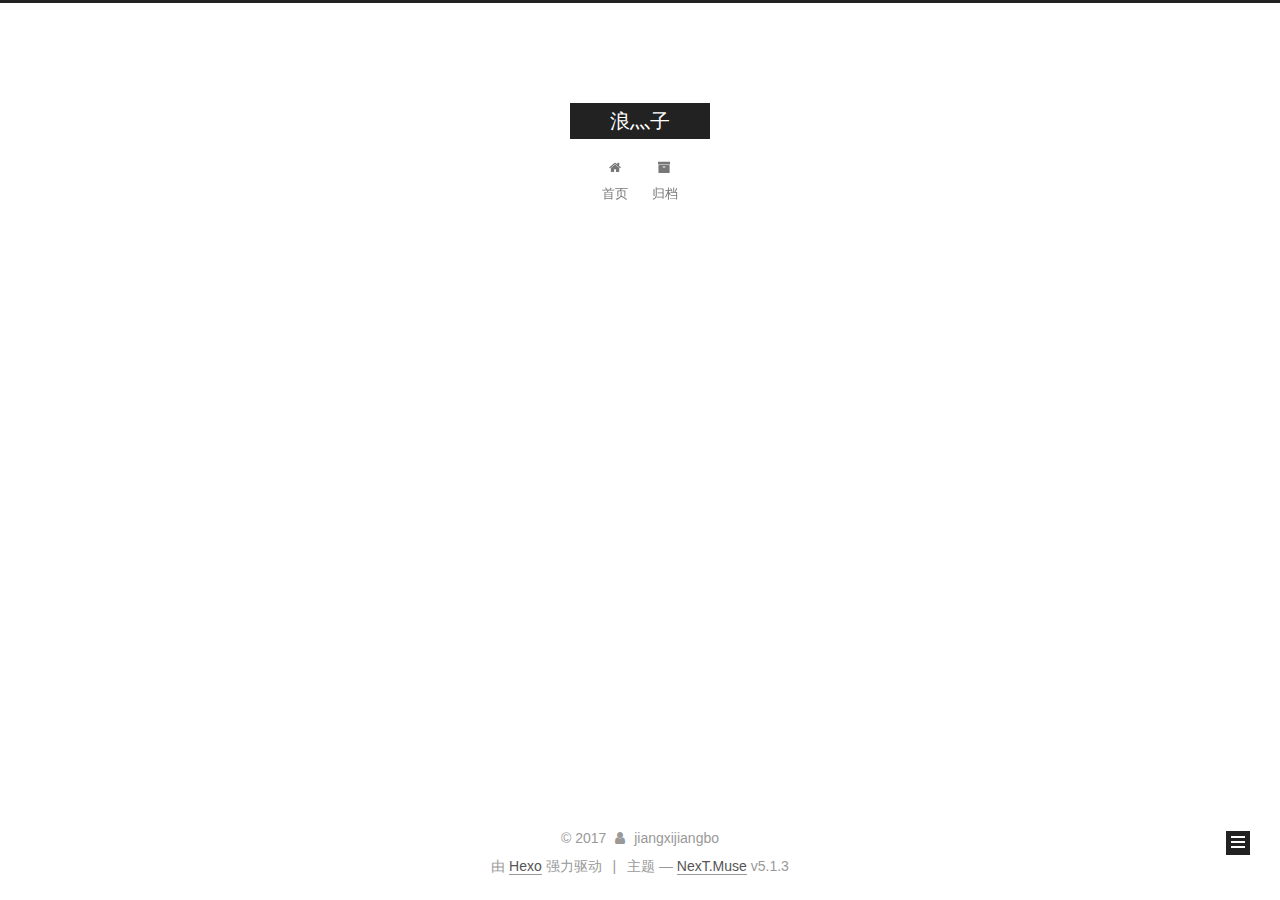
<file: index.html>
<!DOCTYPE html>



  


<html class="theme-next muse use-motion" lang="zh-Hans">
<head>
  <meta charset="UTF-8"/>
<meta http-equiv="X-UA-Compatible" content="IE=edge" />
<meta name="viewport" content="width=device-width, initial-scale=1, maximum-scale=1"/>
<meta name="theme-color" content="#222">









<meta http-equiv="Cache-Control" content="no-transform" />
<meta http-equiv="Cache-Control" content="no-siteapp" />
















  
  
  <link href="/lib/fancybox/source/jquery.fancybox.css?v=2.1.5" rel="stylesheet" type="text/css" />







<link href="/lib/font-awesome/css/font-awesome.min.css?v=4.6.2" rel="stylesheet" type="text/css" />

<link href="/css/main.css?v=5.1.3" rel="stylesheet" type="text/css" />


  <link rel="apple-touch-icon" sizes="180x180" href="/images/apple-touch-icon-next.png?v=5.1.3">


  <link rel="icon" type="image/png" sizes="32x32" href="/images/favicon-32x32-next.png?v=5.1.3">


  <link rel="icon" type="image/png" sizes="16x16" href="/images/favicon-16x16-next.png?v=5.1.3">


  <link rel="mask-icon" href="/images/logo.svg?v=5.1.3" color="#222">





  <meta name="keywords" content="Hexo, NexT" />










<meta name="description" content="生而为郎，既为郎！">
<meta property="og:type" content="website">
<meta property="og:title" content="浪灬子">
<meta property="og:url" content="https://jiangxijiangbo.github.io/index.html">
<meta property="og:site_name" content="浪灬子">
<meta property="og:description" content="生而为郎，既为郎！">
<meta property="og:locale" content="zh-Hans">
<meta name="twitter:card" content="summary">
<meta name="twitter:title" content="浪灬子">
<meta name="twitter:description" content="生而为郎，既为郎！">



<script type="text/javascript" id="hexo.configurations">
  var NexT = window.NexT || {};
  var CONFIG = {
    root: '/',
    scheme: 'Muse',
    version: '5.1.3',
    sidebar: {"position":"left","display":"post","offset":12,"b2t":false,"scrollpercent":false,"onmobile":false},
    fancybox: true,
    tabs: true,
    motion: {"enable":true,"async":false,"transition":{"post_block":"fadeIn","post_header":"slideDownIn","post_body":"slideDownIn","coll_header":"slideLeftIn","sidebar":"slideUpIn"}},
    duoshuo: {
      userId: '0',
      author: '博主'
    },
    algolia: {
      applicationID: '',
      apiKey: '',
      indexName: '',
      hits: {"per_page":10},
      labels: {"input_placeholder":"Search for Posts","hits_empty":"We didn't find any results for the search: ${query}","hits_stats":"${hits} results found in ${time} ms"}
    }
  };
</script>



  <link rel="canonical" href="https://jiangxijiangbo.github.io/"/>





  <title>浪灬子</title>
  








</head>

<body itemscope itemtype="http://schema.org/WebPage" lang="zh-Hans">

  
  
    
  

  <div class="container sidebar-position-left 
  page-home">
    <div class="headband"></div>

    <header id="header" class="header" itemscope itemtype="http://schema.org/WPHeader">
      <div class="header-inner"><div class="site-brand-wrapper">
  <div class="site-meta ">
    

    <div class="custom-logo-site-title">
      <a href="/"  class="brand" rel="start">
        <span class="logo-line-before"><i></i></span>
        <span class="site-title">浪灬子</span>
        <span class="logo-line-after"><i></i></span>
      </a>
    </div>
      
        <p class="site-subtitle"></p>
      
  </div>

  <div class="site-nav-toggle">
    <button>
      <span class="btn-bar"></span>
      <span class="btn-bar"></span>
      <span class="btn-bar"></span>
    </button>
  </div>
</div>

<nav class="site-nav">
  

  
    <ul id="menu" class="menu">
      
        
        <li class="menu-item menu-item-home">
          <a href="/" rel="section">
            
              <i class="menu-item-icon fa fa-fw fa-home"></i> <br />
            
            首页
          </a>
        </li>
      
        
        <li class="menu-item menu-item-archives">
          <a href="/archives/" rel="section">
            
              <i class="menu-item-icon fa fa-fw fa-archive"></i> <br />
            
            归档
          </a>
        </li>
      

      
    </ul>
  

  
</nav>



 </div>
    </header>

    <main id="main" class="main">
      <div class="main-inner">
        <div class="content-wrap">
          <div id="content" class="content">
            
  <section id="posts" class="posts-expand">
    
      

  

  
  
  

  <article class="post post-type-normal" itemscope itemtype="http://schema.org/Article">
  
  
  
  <div class="post-block">
    <link itemprop="mainEntityOfPage" href="https://jiangxijiangbo.github.io/2017/11/27/My-First-Post/">

    <span hidden itemprop="author" itemscope itemtype="http://schema.org/Person">
      <meta itemprop="name" content="jiangxijiangbo">
      <meta itemprop="description" content="">
      <meta itemprop="image" content="/images/avatar.gif">
    </span>

    <span hidden itemprop="publisher" itemscope itemtype="http://schema.org/Organization">
      <meta itemprop="name" content="浪灬子">
    </span>

    
      <header class="post-header">

        
        
          <h1 class="post-title" itemprop="name headline">
                
                <a class="post-title-link" href="/2017/11/27/My-First-Post/" itemprop="url">My First Post</a></h1>
        

        <div class="post-meta">
          <span class="post-time">
            
              <span class="post-meta-item-icon">
                <i class="fa fa-calendar-o"></i>
              </span>
              
                <span class="post-meta-item-text">发表于</span>
              
              <time title="创建于" itemprop="dateCreated datePublished" datetime="2017-11-27T17:26:10+08:00">
                2017-11-27
              </time>
            

            

            
          </span>

          

          
            
          

          
          

          

          

          

        </div>
      </header>
    

    
    
    
    <div class="post-body" itemprop="articleBody">

      
      

      
        
          
            
          
        
      
    </div>
    
    
    

    

    

    

    <footer class="post-footer">
      

      

      

      
      
        <div class="post-eof"></div>
      
    </footer>
  </div>
  
  
  
  </article>


    
  </section>

  


          </div>
          


          

        </div>
        
          
  
  <div class="sidebar-toggle">
    <div class="sidebar-toggle-line-wrap">
      <span class="sidebar-toggle-line sidebar-toggle-line-first"></span>
      <span class="sidebar-toggle-line sidebar-toggle-line-middle"></span>
      <span class="sidebar-toggle-line sidebar-toggle-line-last"></span>
    </div>
  </div>

  <aside id="sidebar" class="sidebar">
    
    <div class="sidebar-inner">

      

      

      <section class="site-overview-wrap sidebar-panel sidebar-panel-active">
        <div class="site-overview">
          <div class="site-author motion-element" itemprop="author" itemscope itemtype="http://schema.org/Person">
            
              <p class="site-author-name" itemprop="name">jiangxijiangbo</p>
              <p class="site-description motion-element" itemprop="description">生而为郎，既为郎！</p>
          </div>

          <nav class="site-state motion-element">

            
              <div class="site-state-item site-state-posts">
              
                <a href="/archives/">
              
                  <span class="site-state-item-count">1</span>
                  <span class="site-state-item-name">日志</span>
                </a>
              </div>
            

            

            

          </nav>

          

          <div class="links-of-author motion-element">
            
          </div>

          
          

          
          

          

        </div>
      </section>

      

      

    </div>
  </aside>


        
      </div>
    </main>

    <footer id="footer" class="footer">
      <div class="footer-inner">
        <div class="copyright">&copy; <span itemprop="copyrightYear">2017</span>
  <span class="with-love">
    <i class="fa fa-user"></i>
  </span>
  <span class="author" itemprop="copyrightHolder">jiangxijiangbo</span>

  
</div>


  <div class="powered-by">由 <a class="theme-link" target="_blank" href="https://hexo.io">Hexo</a> 强力驱动</div>



  <span class="post-meta-divider">|</span>



  <div class="theme-info">主题 &mdash; <a class="theme-link" target="_blank" href="https://github.com/iissnan/hexo-theme-next">NexT.Muse</a> v5.1.3</div>




        







        
      </div>
    </footer>

    
      <div class="back-to-top">
        <i class="fa fa-arrow-up"></i>
        
      </div>
    

    

  </div>

  

<script type="text/javascript">
  if (Object.prototype.toString.call(window.Promise) !== '[object Function]') {
    window.Promise = null;
  }
</script>









  












  
  
    <script type="text/javascript" src="/lib/jquery/index.js?v=2.1.3"></script>
  

  
  
    <script type="text/javascript" src="/lib/fastclick/lib/fastclick.min.js?v=1.0.6"></script>
  

  
  
    <script type="text/javascript" src="/lib/jquery_lazyload/jquery.lazyload.js?v=1.9.7"></script>
  

  
  
    <script type="text/javascript" src="/lib/velocity/velocity.min.js?v=1.2.1"></script>
  

  
  
    <script type="text/javascript" src="/lib/velocity/velocity.ui.min.js?v=1.2.1"></script>
  

  
  
    <script type="text/javascript" src="/lib/fancybox/source/jquery.fancybox.pack.js?v=2.1.5"></script>
  


  


  <script type="text/javascript" src="/js/src/utils.js?v=5.1.3"></script>

  <script type="text/javascript" src="/js/src/motion.js?v=5.1.3"></script>



  
  

  

  


  <script type="text/javascript" src="/js/src/bootstrap.js?v=5.1.3"></script>



  


  




	





  





  












  





  

  

  

  
  

  

  

  

</body>
</html>
</file>
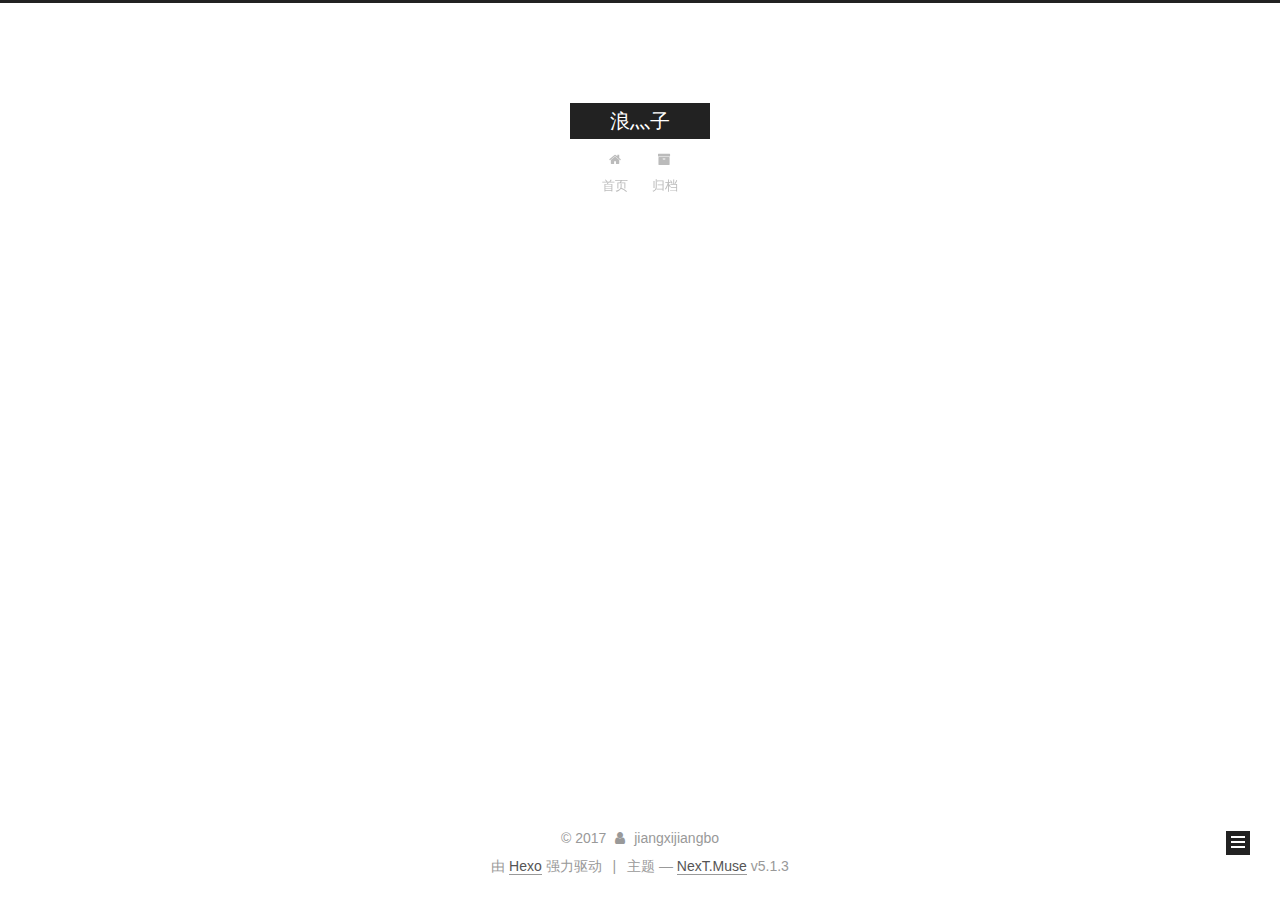
<file: archives/index.html>
<!DOCTYPE html>



  


<html class="theme-next muse use-motion" lang="zh-Hans">
<head>
  <meta charset="UTF-8"/>
<meta http-equiv="X-UA-Compatible" content="IE=edge" />
<meta name="viewport" content="width=device-width, initial-scale=1, maximum-scale=1"/>
<meta name="theme-color" content="#222">









<meta http-equiv="Cache-Control" content="no-transform" />
<meta http-equiv="Cache-Control" content="no-siteapp" />
















  
  
  <link href="/lib/fancybox/source/jquery.fancybox.css?v=2.1.5" rel="stylesheet" type="text/css" />







<link href="/lib/font-awesome/css/font-awesome.min.css?v=4.6.2" rel="stylesheet" type="text/css" />

<link href="/css/main.css?v=5.1.3" rel="stylesheet" type="text/css" />


  <link rel="apple-touch-icon" sizes="180x180" href="/images/apple-touch-icon-next.png?v=5.1.3">


  <link rel="icon" type="image/png" sizes="32x32" href="/images/favicon-32x32-next.png?v=5.1.3">


  <link rel="icon" type="image/png" sizes="16x16" href="/images/favicon-16x16-next.png?v=5.1.3">


  <link rel="mask-icon" href="/images/logo.svg?v=5.1.3" color="#222">





  <meta name="keywords" content="Hexo, NexT" />










<meta name="description" content="生而为郎，既为郎！">
<meta property="og:type" content="website">
<meta property="og:title" content="浪灬子">
<meta property="og:url" content="https://jiangxijiangbo.github.io/archives/index.html">
<meta property="og:site_name" content="浪灬子">
<meta property="og:description" content="生而为郎，既为郎！">
<meta property="og:locale" content="zh-Hans">
<meta name="twitter:card" content="summary">
<meta name="twitter:title" content="浪灬子">
<meta name="twitter:description" content="生而为郎，既为郎！">



<script type="text/javascript" id="hexo.configurations">
  var NexT = window.NexT || {};
  var CONFIG = {
    root: '/',
    scheme: 'Muse',
    version: '5.1.3',
    sidebar: {"position":"left","display":"post","offset":12,"b2t":false,"scrollpercent":false,"onmobile":false},
    fancybox: true,
    tabs: true,
    motion: {"enable":true,"async":false,"transition":{"post_block":"fadeIn","post_header":"slideDownIn","post_body":"slideDownIn","coll_header":"slideLeftIn","sidebar":"slideUpIn"}},
    duoshuo: {
      userId: '0',
      author: '博主'
    },
    algolia: {
      applicationID: '',
      apiKey: '',
      indexName: '',
      hits: {"per_page":10},
      labels: {"input_placeholder":"Search for Posts","hits_empty":"We didn't find any results for the search: ${query}","hits_stats":"${hits} results found in ${time} ms"}
    }
  };
</script>



  <link rel="canonical" href="https://jiangxijiangbo.github.io/archives/"/>





  <title>归档 | 浪灬子</title>
  








</head>

<body itemscope itemtype="http://schema.org/WebPage" lang="zh-Hans">

  
  
    
  

  <div class="container sidebar-position-left page-archive">
    <div class="headband"></div>

    <header id="header" class="header" itemscope itemtype="http://schema.org/WPHeader">
      <div class="header-inner"><div class="site-brand-wrapper">
  <div class="site-meta ">
    

    <div class="custom-logo-site-title">
      <a href="/"  class="brand" rel="start">
        <span class="logo-line-before"><i></i></span>
        <span class="site-title">浪灬子</span>
        <span class="logo-line-after"><i></i></span>
      </a>
    </div>
      
        <p class="site-subtitle"></p>
      
  </div>

  <div class="site-nav-toggle">
    <button>
      <span class="btn-bar"></span>
      <span class="btn-bar"></span>
      <span class="btn-bar"></span>
    </button>
  </div>
</div>

<nav class="site-nav">
  

  
    <ul id="menu" class="menu">
      
        
        <li class="menu-item menu-item-home">
          <a href="/" rel="section">
            
              <i class="menu-item-icon fa fa-fw fa-home"></i> <br />
            
            首页
          </a>
        </li>
      
        
        <li class="menu-item menu-item-archives">
          <a href="/archives/" rel="section">
            
              <i class="menu-item-icon fa fa-fw fa-archive"></i> <br />
            
            归档
          </a>
        </li>
      

      
    </ul>
  

  
</nav>



 </div>
    </header>

    <main id="main" class="main">
      <div class="main-inner">
        <div class="content-wrap">
          <div id="content" class="content">
            

  
  
  
  <div class="post-block archive">
    <div id="posts" class="posts-collapse">
      <span class="archive-move-on"></span>

      <span class="archive-page-counter">
        
        
        
          
        
        嗯..! 目前共计 1 篇日志。 继续努力。
      </span>

      

        
        
        

        
          
          <div class="collection-title">
            <h1 class="archive-year" id="archive-year-2017">2017</h1>
          </div>
        
        

        

  <article class="post post-type-normal" itemscope itemtype="http://schema.org/Article">
    <header class="post-header">

      <h2 class="post-title">
        
            <a class="post-title-link" href="/2017/11/27/My-First-Post/" itemprop="url">
              
                <span itemprop="name">My First Post</span>
              
            </a>
        
      </h2>

      <div class="post-meta">
        <time class="post-time" itemprop="dateCreated"
              datetime="2017-11-27T17:26:10+08:00"
              content="2017-11-27" >
          11-27
        </time>
      </div>

    </header>
  </article>



      

    </div>
  </div>
  
  
  

  



          </div>
          


          

        </div>
        
          
  
  <div class="sidebar-toggle">
    <div class="sidebar-toggle-line-wrap">
      <span class="sidebar-toggle-line sidebar-toggle-line-first"></span>
      <span class="sidebar-toggle-line sidebar-toggle-line-middle"></span>
      <span class="sidebar-toggle-line sidebar-toggle-line-last"></span>
    </div>
  </div>

  <aside id="sidebar" class="sidebar">
    
    <div class="sidebar-inner">

      

      

      <section class="site-overview-wrap sidebar-panel sidebar-panel-active">
        <div class="site-overview">
          <div class="site-author motion-element" itemprop="author" itemscope itemtype="http://schema.org/Person">
            
              <p class="site-author-name" itemprop="name">jiangxijiangbo</p>
              <p class="site-description motion-element" itemprop="description">生而为郎，既为郎！</p>
          </div>

          <nav class="site-state motion-element">

            
              <div class="site-state-item site-state-posts">
              
                <a href="/archives/">
              
                  <span class="site-state-item-count">1</span>
                  <span class="site-state-item-name">日志</span>
                </a>
              </div>
            

            

            

          </nav>

          

          <div class="links-of-author motion-element">
            
          </div>

          
          

          
          

          

        </div>
      </section>

      

      

    </div>
  </aside>


        
      </div>
    </main>

    <footer id="footer" class="footer">
      <div class="footer-inner">
        <div class="copyright">&copy; <span itemprop="copyrightYear">2017</span>
  <span class="with-love">
    <i class="fa fa-user"></i>
  </span>
  <span class="author" itemprop="copyrightHolder">jiangxijiangbo</span>

  
</div>


  <div class="powered-by">由 <a class="theme-link" target="_blank" href="https://hexo.io">Hexo</a> 强力驱动</div>



  <span class="post-meta-divider">|</span>



  <div class="theme-info">主题 &mdash; <a class="theme-link" target="_blank" href="https://github.com/iissnan/hexo-theme-next">NexT.Muse</a> v5.1.3</div>




        







        
      </div>
    </footer>

    
      <div class="back-to-top">
        <i class="fa fa-arrow-up"></i>
        
      </div>
    

    

  </div>

  

<script type="text/javascript">
  if (Object.prototype.toString.call(window.Promise) !== '[object Function]') {
    window.Promise = null;
  }
</script>









  












  
  
    <script type="text/javascript" src="/lib/jquery/index.js?v=2.1.3"></script>
  

  
  
    <script type="text/javascript" src="/lib/fastclick/lib/fastclick.min.js?v=1.0.6"></script>
  

  
  
    <script type="text/javascript" src="/lib/jquery_lazyload/jquery.lazyload.js?v=1.9.7"></script>
  

  
  
    <script type="text/javascript" src="/lib/velocity/velocity.min.js?v=1.2.1"></script>
  

  
  
    <script type="text/javascript" src="/lib/velocity/velocity.ui.min.js?v=1.2.1"></script>
  

  
  
    <script type="text/javascript" src="/lib/fancybox/source/jquery.fancybox.pack.js?v=2.1.5"></script>
  


  


  <script type="text/javascript" src="/js/src/utils.js?v=5.1.3"></script>

  <script type="text/javascript" src="/js/src/motion.js?v=5.1.3"></script>



  
  

  

  


  <script type="text/javascript" src="/js/src/bootstrap.js?v=5.1.3"></script>



  


  




	





  





  












  





  

  

  

  
  

  

  

  

</body>
</html>
</file>
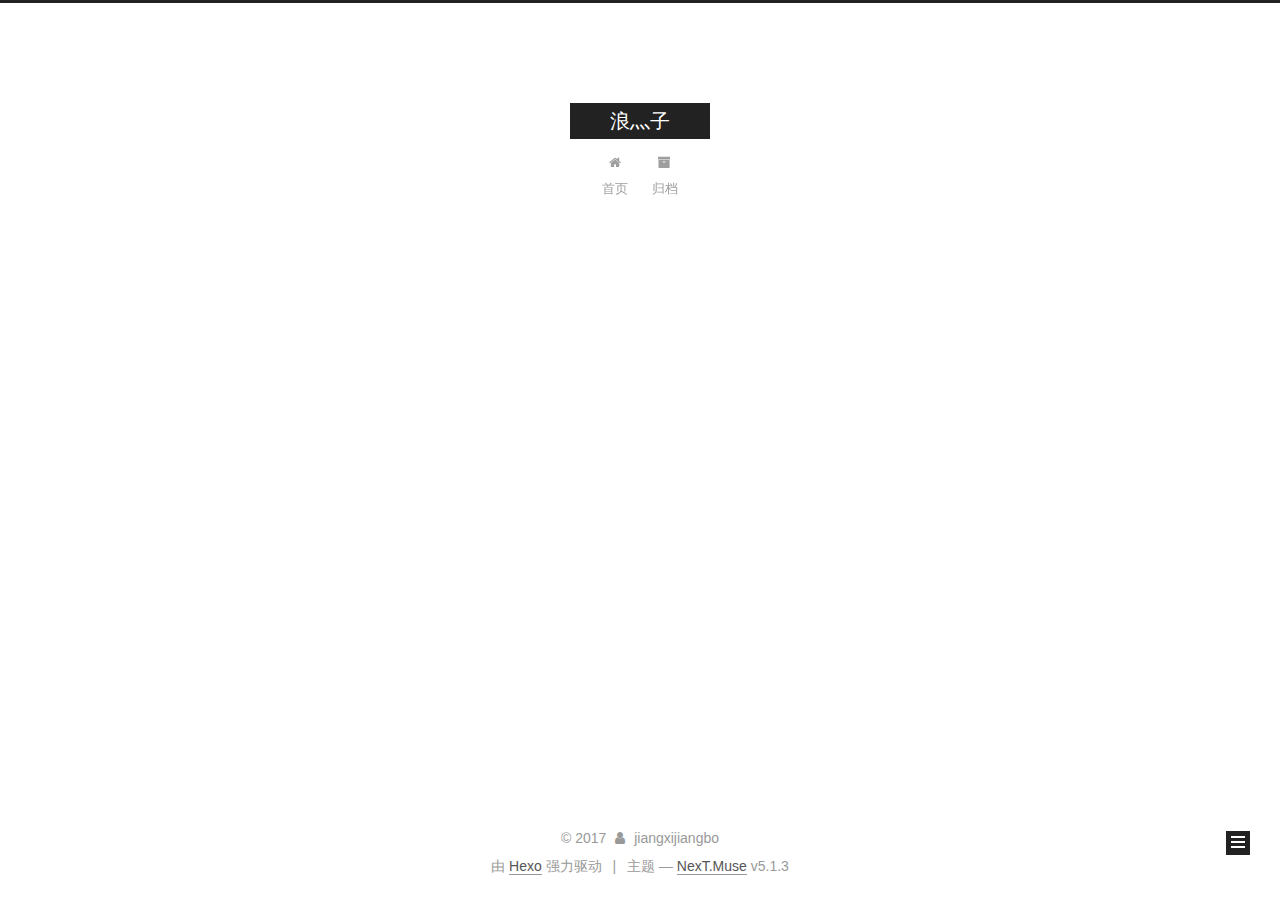
<file: archives/2017/index.html>
<!DOCTYPE html>



  


<html class="theme-next muse use-motion" lang="zh-Hans">
<head>
  <meta charset="UTF-8"/>
<meta http-equiv="X-UA-Compatible" content="IE=edge" />
<meta name="viewport" content="width=device-width, initial-scale=1, maximum-scale=1"/>
<meta name="theme-color" content="#222">









<meta http-equiv="Cache-Control" content="no-transform" />
<meta http-equiv="Cache-Control" content="no-siteapp" />
















  
  
  <link href="/lib/fancybox/source/jquery.fancybox.css?v=2.1.5" rel="stylesheet" type="text/css" />







<link href="/lib/font-awesome/css/font-awesome.min.css?v=4.6.2" rel="stylesheet" type="text/css" />

<link href="/css/main.css?v=5.1.3" rel="stylesheet" type="text/css" />


  <link rel="apple-touch-icon" sizes="180x180" href="/images/apple-touch-icon-next.png?v=5.1.3">


  <link rel="icon" type="image/png" sizes="32x32" href="/images/favicon-32x32-next.png?v=5.1.3">


  <link rel="icon" type="image/png" sizes="16x16" href="/images/favicon-16x16-next.png?v=5.1.3">


  <link rel="mask-icon" href="/images/logo.svg?v=5.1.3" color="#222">





  <meta name="keywords" content="Hexo, NexT" />










<meta name="description" content="生而为郎，既为郎！">
<meta property="og:type" content="website">
<meta property="og:title" content="浪灬子">
<meta property="og:url" content="https://jiangxijiangbo.github.io/archives/2017/index.html">
<meta property="og:site_name" content="浪灬子">
<meta property="og:description" content="生而为郎，既为郎！">
<meta property="og:locale" content="zh-Hans">
<meta name="twitter:card" content="summary">
<meta name="twitter:title" content="浪灬子">
<meta name="twitter:description" content="生而为郎，既为郎！">



<script type="text/javascript" id="hexo.configurations">
  var NexT = window.NexT || {};
  var CONFIG = {
    root: '/',
    scheme: 'Muse',
    version: '5.1.3',
    sidebar: {"position":"left","display":"post","offset":12,"b2t":false,"scrollpercent":false,"onmobile":false},
    fancybox: true,
    tabs: true,
    motion: {"enable":true,"async":false,"transition":{"post_block":"fadeIn","post_header":"slideDownIn","post_body":"slideDownIn","coll_header":"slideLeftIn","sidebar":"slideUpIn"}},
    duoshuo: {
      userId: '0',
      author: '博主'
    },
    algolia: {
      applicationID: '',
      apiKey: '',
      indexName: '',
      hits: {"per_page":10},
      labels: {"input_placeholder":"Search for Posts","hits_empty":"We didn't find any results for the search: ${query}","hits_stats":"${hits} results found in ${time} ms"}
    }
  };
</script>



  <link rel="canonical" href="https://jiangxijiangbo.github.io/archives/2017/"/>





  <title>归档 | 浪灬子</title>
  








</head>

<body itemscope itemtype="http://schema.org/WebPage" lang="zh-Hans">

  
  
    
  

  <div class="container sidebar-position-left page-archive">
    <div class="headband"></div>

    <header id="header" class="header" itemscope itemtype="http://schema.org/WPHeader">
      <div class="header-inner"><div class="site-brand-wrapper">
  <div class="site-meta ">
    

    <div class="custom-logo-site-title">
      <a href="/"  class="brand" rel="start">
        <span class="logo-line-before"><i></i></span>
        <span class="site-title">浪灬子</span>
        <span class="logo-line-after"><i></i></span>
      </a>
    </div>
      
        <p class="site-subtitle"></p>
      
  </div>

  <div class="site-nav-toggle">
    <button>
      <span class="btn-bar"></span>
      <span class="btn-bar"></span>
      <span class="btn-bar"></span>
    </button>
  </div>
</div>

<nav class="site-nav">
  

  
    <ul id="menu" class="menu">
      
        
        <li class="menu-item menu-item-home">
          <a href="/" rel="section">
            
              <i class="menu-item-icon fa fa-fw fa-home"></i> <br />
            
            首页
          </a>
        </li>
      
        
        <li class="menu-item menu-item-archives">
          <a href="/archives/" rel="section">
            
              <i class="menu-item-icon fa fa-fw fa-archive"></i> <br />
            
            归档
          </a>
        </li>
      

      
    </ul>
  

  
</nav>



 </div>
    </header>

    <main id="main" class="main">
      <div class="main-inner">
        <div class="content-wrap">
          <div id="content" class="content">
            

  
  
  
  <div class="post-block archive">
    <div id="posts" class="posts-collapse">
      <span class="archive-move-on"></span>

      <span class="archive-page-counter">
        
        
        
          
        
        嗯..! 目前共计 1 篇日志。 继续努力。
      </span>

      

        
        
        

        
          
          <div class="collection-title">
            <h1 class="archive-year" id="archive-year-2017">2017</h1>
          </div>
        
        

        

  <article class="post post-type-normal" itemscope itemtype="http://schema.org/Article">
    <header class="post-header">

      <h2 class="post-title">
        
            <a class="post-title-link" href="/2017/11/27/My-First-Post/" itemprop="url">
              
                <span itemprop="name">My First Post</span>
              
            </a>
        
      </h2>

      <div class="post-meta">
        <time class="post-time" itemprop="dateCreated"
              datetime="2017-11-27T17:26:10+08:00"
              content="2017-11-27" >
          11-27
        </time>
      </div>

    </header>
  </article>



      

    </div>
  </div>
  
  
  

  



          </div>
          


          

        </div>
        
          
  
  <div class="sidebar-toggle">
    <div class="sidebar-toggle-line-wrap">
      <span class="sidebar-toggle-line sidebar-toggle-line-first"></span>
      <span class="sidebar-toggle-line sidebar-toggle-line-middle"></span>
      <span class="sidebar-toggle-line sidebar-toggle-line-last"></span>
    </div>
  </div>

  <aside id="sidebar" class="sidebar">
    
    <div class="sidebar-inner">

      

      

      <section class="site-overview-wrap sidebar-panel sidebar-panel-active">
        <div class="site-overview">
          <div class="site-author motion-element" itemprop="author" itemscope itemtype="http://schema.org/Person">
            
              <p class="site-author-name" itemprop="name">jiangxijiangbo</p>
              <p class="site-description motion-element" itemprop="description">生而为郎，既为郎！</p>
          </div>

          <nav class="site-state motion-element">

            
              <div class="site-state-item site-state-posts">
              
                <a href="/archives/">
              
                  <span class="site-state-item-count">1</span>
                  <span class="site-state-item-name">日志</span>
                </a>
              </div>
            

            

            

          </nav>

          

          <div class="links-of-author motion-element">
            
          </div>

          
          

          
          

          

        </div>
      </section>

      

      

    </div>
  </aside>


        
      </div>
    </main>

    <footer id="footer" class="footer">
      <div class="footer-inner">
        <div class="copyright">&copy; <span itemprop="copyrightYear">2017</span>
  <span class="with-love">
    <i class="fa fa-user"></i>
  </span>
  <span class="author" itemprop="copyrightHolder">jiangxijiangbo</span>

  
</div>


  <div class="powered-by">由 <a class="theme-link" target="_blank" href="https://hexo.io">Hexo</a> 强力驱动</div>



  <span class="post-meta-divider">|</span>



  <div class="theme-info">主题 &mdash; <a class="theme-link" target="_blank" href="https://github.com/iissnan/hexo-theme-next">NexT.Muse</a> v5.1.3</div>




        







        
      </div>
    </footer>

    
      <div class="back-to-top">
        <i class="fa fa-arrow-up"></i>
        
      </div>
    

    

  </div>

  

<script type="text/javascript">
  if (Object.prototype.toString.call(window.Promise) !== '[object Function]') {
    window.Promise = null;
  }
</script>









  












  
  
    <script type="text/javascript" src="/lib/jquery/index.js?v=2.1.3"></script>
  

  
  
    <script type="text/javascript" src="/lib/fastclick/lib/fastclick.min.js?v=1.0.6"></script>
  

  
  
    <script type="text/javascript" src="/lib/jquery_lazyload/jquery.lazyload.js?v=1.9.7"></script>
  

  
  
    <script type="text/javascript" src="/lib/velocity/velocity.min.js?v=1.2.1"></script>
  

  
  
    <script type="text/javascript" src="/lib/velocity/velocity.ui.min.js?v=1.2.1"></script>
  

  
  
    <script type="text/javascript" src="/lib/fancybox/source/jquery.fancybox.pack.js?v=2.1.5"></script>
  


  


  <script type="text/javascript" src="/js/src/utils.js?v=5.1.3"></script>

  <script type="text/javascript" src="/js/src/motion.js?v=5.1.3"></script>



  
  

  

  


  <script type="text/javascript" src="/js/src/bootstrap.js?v=5.1.3"></script>



  


  




	





  





  












  





  

  

  

  
  

  

  

  

</body>
</html>
</file>
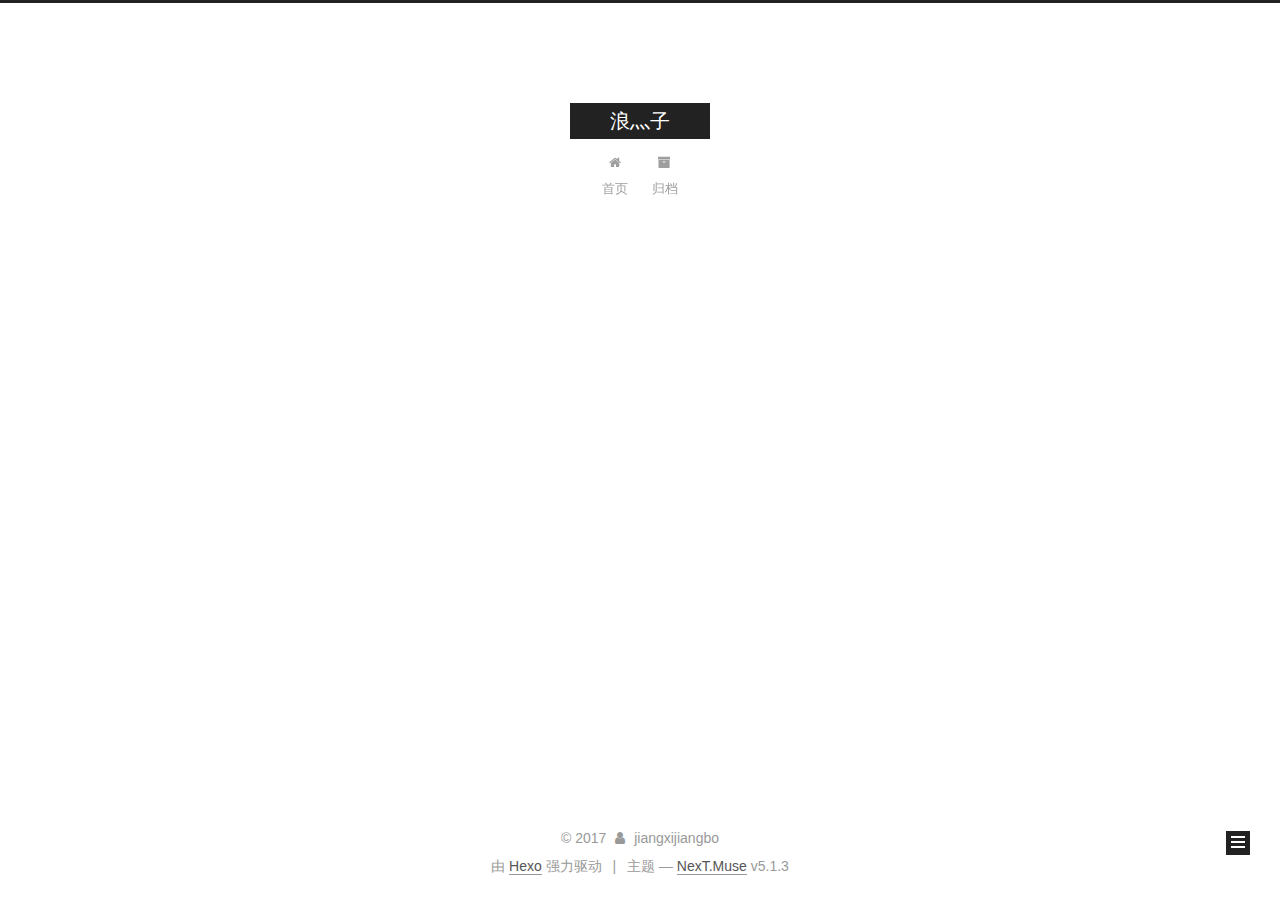
<file: archives/2017/11/index.html>
<!DOCTYPE html>



  


<html class="theme-next muse use-motion" lang="zh-Hans">
<head>
  <meta charset="UTF-8"/>
<meta http-equiv="X-UA-Compatible" content="IE=edge" />
<meta name="viewport" content="width=device-width, initial-scale=1, maximum-scale=1"/>
<meta name="theme-color" content="#222">









<meta http-equiv="Cache-Control" content="no-transform" />
<meta http-equiv="Cache-Control" content="no-siteapp" />
















  
  
  <link href="/lib/fancybox/source/jquery.fancybox.css?v=2.1.5" rel="stylesheet" type="text/css" />







<link href="/lib/font-awesome/css/font-awesome.min.css?v=4.6.2" rel="stylesheet" type="text/css" />

<link href="/css/main.css?v=5.1.3" rel="stylesheet" type="text/css" />


  <link rel="apple-touch-icon" sizes="180x180" href="/images/apple-touch-icon-next.png?v=5.1.3">


  <link rel="icon" type="image/png" sizes="32x32" href="/images/favicon-32x32-next.png?v=5.1.3">


  <link rel="icon" type="image/png" sizes="16x16" href="/images/favicon-16x16-next.png?v=5.1.3">


  <link rel="mask-icon" href="/images/logo.svg?v=5.1.3" color="#222">





  <meta name="keywords" content="Hexo, NexT" />










<meta name="description" content="生而为郎，既为郎！">
<meta property="og:type" content="website">
<meta property="og:title" content="浪灬子">
<meta property="og:url" content="https://jiangxijiangbo.github.io/archives/2017/11/index.html">
<meta property="og:site_name" content="浪灬子">
<meta property="og:description" content="生而为郎，既为郎！">
<meta property="og:locale" content="zh-Hans">
<meta name="twitter:card" content="summary">
<meta name="twitter:title" content="浪灬子">
<meta name="twitter:description" content="生而为郎，既为郎！">



<script type="text/javascript" id="hexo.configurations">
  var NexT = window.NexT || {};
  var CONFIG = {
    root: '/',
    scheme: 'Muse',
    version: '5.1.3',
    sidebar: {"position":"left","display":"post","offset":12,"b2t":false,"scrollpercent":false,"onmobile":false},
    fancybox: true,
    tabs: true,
    motion: {"enable":true,"async":false,"transition":{"post_block":"fadeIn","post_header":"slideDownIn","post_body":"slideDownIn","coll_header":"slideLeftIn","sidebar":"slideUpIn"}},
    duoshuo: {
      userId: '0',
      author: '博主'
    },
    algolia: {
      applicationID: '',
      apiKey: '',
      indexName: '',
      hits: {"per_page":10},
      labels: {"input_placeholder":"Search for Posts","hits_empty":"We didn't find any results for the search: ${query}","hits_stats":"${hits} results found in ${time} ms"}
    }
  };
</script>



  <link rel="canonical" href="https://jiangxijiangbo.github.io/archives/2017/11/"/>





  <title>归档 | 浪灬子</title>
  








</head>

<body itemscope itemtype="http://schema.org/WebPage" lang="zh-Hans">

  
  
    
  

  <div class="container sidebar-position-left page-archive">
    <div class="headband"></div>

    <header id="header" class="header" itemscope itemtype="http://schema.org/WPHeader">
      <div class="header-inner"><div class="site-brand-wrapper">
  <div class="site-meta ">
    

    <div class="custom-logo-site-title">
      <a href="/"  class="brand" rel="start">
        <span class="logo-line-before"><i></i></span>
        <span class="site-title">浪灬子</span>
        <span class="logo-line-after"><i></i></span>
      </a>
    </div>
      
        <p class="site-subtitle"></p>
      
  </div>

  <div class="site-nav-toggle">
    <button>
      <span class="btn-bar"></span>
      <span class="btn-bar"></span>
      <span class="btn-bar"></span>
    </button>
  </div>
</div>

<nav class="site-nav">
  

  
    <ul id="menu" class="menu">
      
        
        <li class="menu-item menu-item-home">
          <a href="/" rel="section">
            
              <i class="menu-item-icon fa fa-fw fa-home"></i> <br />
            
            首页
          </a>
        </li>
      
        
        <li class="menu-item menu-item-archives">
          <a href="/archives/" rel="section">
            
              <i class="menu-item-icon fa fa-fw fa-archive"></i> <br />
            
            归档
          </a>
        </li>
      

      
    </ul>
  

  
</nav>



 </div>
    </header>

    <main id="main" class="main">
      <div class="main-inner">
        <div class="content-wrap">
          <div id="content" class="content">
            

  
  
  
  <div class="post-block archive">
    <div id="posts" class="posts-collapse">
      <span class="archive-move-on"></span>

      <span class="archive-page-counter">
        
        
        
          
        
        嗯..! 目前共计 1 篇日志。 继续努力。
      </span>

      

        
        
        

        
          
          <div class="collection-title">
            <h1 class="archive-year" id="archive-year-2017">2017</h1>
          </div>
        
        

        

  <article class="post post-type-normal" itemscope itemtype="http://schema.org/Article">
    <header class="post-header">

      <h2 class="post-title">
        
            <a class="post-title-link" href="/2017/11/27/My-First-Post/" itemprop="url">
              
                <span itemprop="name">My First Post</span>
              
            </a>
        
      </h2>

      <div class="post-meta">
        <time class="post-time" itemprop="dateCreated"
              datetime="2017-11-27T17:26:10+08:00"
              content="2017-11-27" >
          11-27
        </time>
      </div>

    </header>
  </article>



      

    </div>
  </div>
  
  
  

  



          </div>
          


          

        </div>
        
          
  
  <div class="sidebar-toggle">
    <div class="sidebar-toggle-line-wrap">
      <span class="sidebar-toggle-line sidebar-toggle-line-first"></span>
      <span class="sidebar-toggle-line sidebar-toggle-line-middle"></span>
      <span class="sidebar-toggle-line sidebar-toggle-line-last"></span>
    </div>
  </div>

  <aside id="sidebar" class="sidebar">
    
    <div class="sidebar-inner">

      

      

      <section class="site-overview-wrap sidebar-panel sidebar-panel-active">
        <div class="site-overview">
          <div class="site-author motion-element" itemprop="author" itemscope itemtype="http://schema.org/Person">
            
              <p class="site-author-name" itemprop="name">jiangxijiangbo</p>
              <p class="site-description motion-element" itemprop="description">生而为郎，既为郎！</p>
          </div>

          <nav class="site-state motion-element">

            
              <div class="site-state-item site-state-posts">
              
                <a href="/archives/">
              
                  <span class="site-state-item-count">1</span>
                  <span class="site-state-item-name">日志</span>
                </a>
              </div>
            

            

            

          </nav>

          

          <div class="links-of-author motion-element">
            
          </div>

          
          

          
          

          

        </div>
      </section>

      

      

    </div>
  </aside>


        
      </div>
    </main>

    <footer id="footer" class="footer">
      <div class="footer-inner">
        <div class="copyright">&copy; <span itemprop="copyrightYear">2017</span>
  <span class="with-love">
    <i class="fa fa-user"></i>
  </span>
  <span class="author" itemprop="copyrightHolder">jiangxijiangbo</span>

  
</div>


  <div class="powered-by">由 <a class="theme-link" target="_blank" href="https://hexo.io">Hexo</a> 强力驱动</div>



  <span class="post-meta-divider">|</span>



  <div class="theme-info">主题 &mdash; <a class="theme-link" target="_blank" href="https://github.com/iissnan/hexo-theme-next">NexT.Muse</a> v5.1.3</div>




        







        
      </div>
    </footer>

    
      <div class="back-to-top">
        <i class="fa fa-arrow-up"></i>
        
      </div>
    

    

  </div>

  

<script type="text/javascript">
  if (Object.prototype.toString.call(window.Promise) !== '[object Function]') {
    window.Promise = null;
  }
</script>









  












  
  
    <script type="text/javascript" src="/lib/jquery/index.js?v=2.1.3"></script>
  

  
  
    <script type="text/javascript" src="/lib/fastclick/lib/fastclick.min.js?v=1.0.6"></script>
  

  
  
    <script type="text/javascript" src="/lib/jquery_lazyload/jquery.lazyload.js?v=1.9.7"></script>
  

  
  
    <script type="text/javascript" src="/lib/velocity/velocity.min.js?v=1.2.1"></script>
  

  
  
    <script type="text/javascript" src="/lib/velocity/velocity.ui.min.js?v=1.2.1"></script>
  

  
  
    <script type="text/javascript" src="/lib/fancybox/source/jquery.fancybox.pack.js?v=2.1.5"></script>
  


  


  <script type="text/javascript" src="/js/src/utils.js?v=5.1.3"></script>

  <script type="text/javascript" src="/js/src/motion.js?v=5.1.3"></script>



  
  

  

  


  <script type="text/javascript" src="/js/src/bootstrap.js?v=5.1.3"></script>



  


  




	





  





  












  





  

  

  

  
  

  

  

  

</body>
</html>
</file>
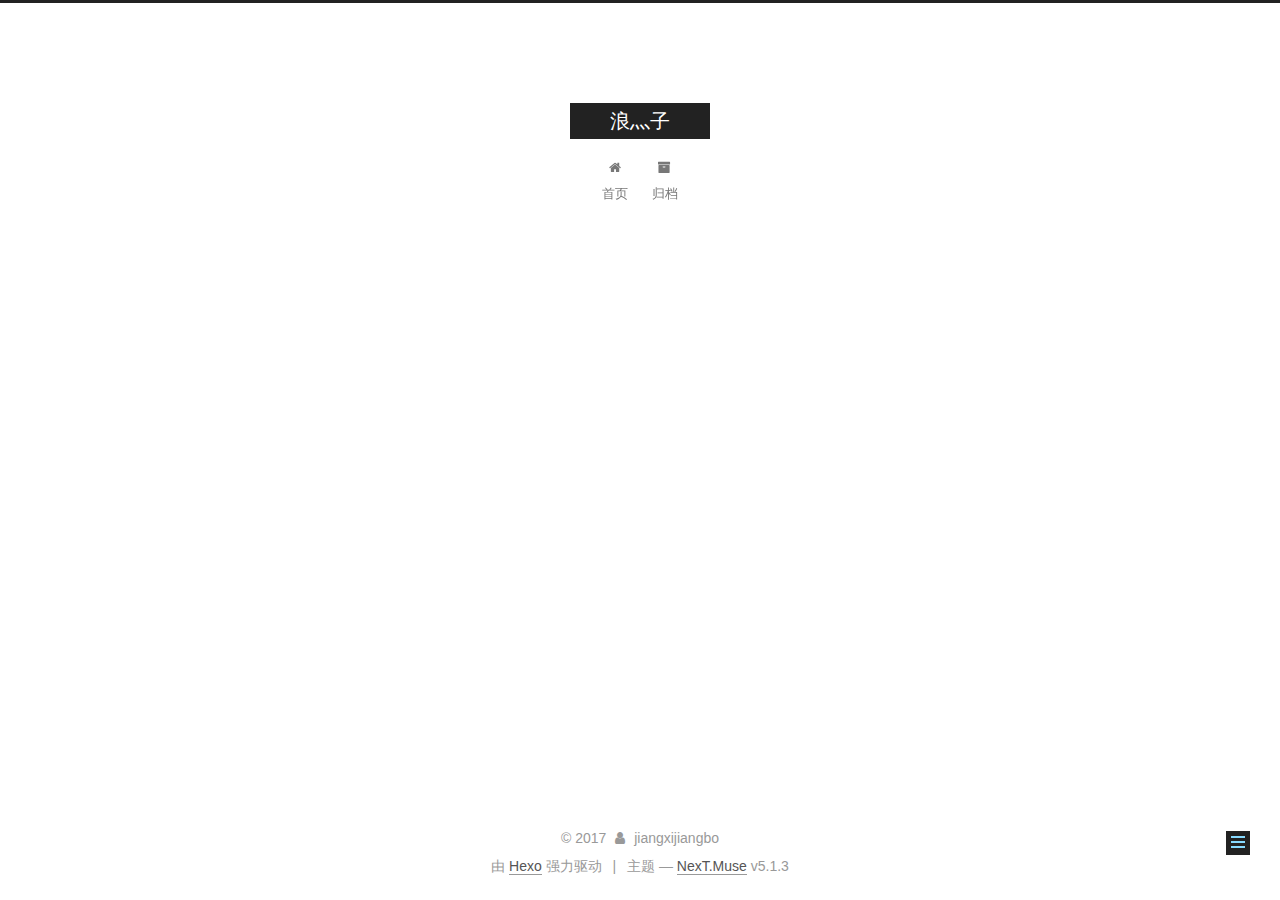
<file: 2017/11/27/My-First-Post/index.html>
<!DOCTYPE html>



  


<html class="theme-next muse use-motion" lang="zh-Hans">
<head>
  <meta charset="UTF-8"/>
<meta http-equiv="X-UA-Compatible" content="IE=edge" />
<meta name="viewport" content="width=device-width, initial-scale=1, maximum-scale=1"/>
<meta name="theme-color" content="#222">









<meta http-equiv="Cache-Control" content="no-transform" />
<meta http-equiv="Cache-Control" content="no-siteapp" />
















  
  
  <link href="/lib/fancybox/source/jquery.fancybox.css?v=2.1.5" rel="stylesheet" type="text/css" />







<link href="/lib/font-awesome/css/font-awesome.min.css?v=4.6.2" rel="stylesheet" type="text/css" />

<link href="/css/main.css?v=5.1.3" rel="stylesheet" type="text/css" />


  <link rel="apple-touch-icon" sizes="180x180" href="/images/apple-touch-icon-next.png?v=5.1.3">


  <link rel="icon" type="image/png" sizes="32x32" href="/images/favicon-32x32-next.png?v=5.1.3">


  <link rel="icon" type="image/png" sizes="16x16" href="/images/favicon-16x16-next.png?v=5.1.3">


  <link rel="mask-icon" href="/images/logo.svg?v=5.1.3" color="#222">





  <meta name="keywords" content="Hexo, NexT" />










<meta name="description" content="生而为郎，既为郎！">
<meta property="og:type" content="article">
<meta property="og:title" content="My First Post">
<meta property="og:url" content="https://jiangxijiangbo.github.io/2017/11/27/My-First-Post/index.html">
<meta property="og:site_name" content="浪灬子">
<meta property="og:description" content="生而为郎，既为郎！">
<meta property="og:locale" content="zh-Hans">
<meta property="og:updated_time" content="2017-11-27T09:26:10.405Z">
<meta name="twitter:card" content="summary">
<meta name="twitter:title" content="My First Post">
<meta name="twitter:description" content="生而为郎，既为郎！">



<script type="text/javascript" id="hexo.configurations">
  var NexT = window.NexT || {};
  var CONFIG = {
    root: '/',
    scheme: 'Muse',
    version: '5.1.3',
    sidebar: {"position":"left","display":"post","offset":12,"b2t":false,"scrollpercent":false,"onmobile":false},
    fancybox: true,
    tabs: true,
    motion: {"enable":true,"async":false,"transition":{"post_block":"fadeIn","post_header":"slideDownIn","post_body":"slideDownIn","coll_header":"slideLeftIn","sidebar":"slideUpIn"}},
    duoshuo: {
      userId: '0',
      author: '博主'
    },
    algolia: {
      applicationID: '',
      apiKey: '',
      indexName: '',
      hits: {"per_page":10},
      labels: {"input_placeholder":"Search for Posts","hits_empty":"We didn't find any results for the search: ${query}","hits_stats":"${hits} results found in ${time} ms"}
    }
  };
</script>



  <link rel="canonical" href="https://jiangxijiangbo.github.io/2017/11/27/My-First-Post/"/>





  <title>My First Post | 浪灬子</title>
  








</head>

<body itemscope itemtype="http://schema.org/WebPage" lang="zh-Hans">

  
  
    
  

  <div class="container sidebar-position-left page-post-detail">
    <div class="headband"></div>

    <header id="header" class="header" itemscope itemtype="http://schema.org/WPHeader">
      <div class="header-inner"><div class="site-brand-wrapper">
  <div class="site-meta ">
    

    <div class="custom-logo-site-title">
      <a href="/"  class="brand" rel="start">
        <span class="logo-line-before"><i></i></span>
        <span class="site-title">浪灬子</span>
        <span class="logo-line-after"><i></i></span>
      </a>
    </div>
      
        <p class="site-subtitle"></p>
      
  </div>

  <div class="site-nav-toggle">
    <button>
      <span class="btn-bar"></span>
      <span class="btn-bar"></span>
      <span class="btn-bar"></span>
    </button>
  </div>
</div>

<nav class="site-nav">
  

  
    <ul id="menu" class="menu">
      
        
        <li class="menu-item menu-item-home">
          <a href="/" rel="section">
            
              <i class="menu-item-icon fa fa-fw fa-home"></i> <br />
            
            首页
          </a>
        </li>
      
        
        <li class="menu-item menu-item-archives">
          <a href="/archives/" rel="section">
            
              <i class="menu-item-icon fa fa-fw fa-archive"></i> <br />
            
            归档
          </a>
        </li>
      

      
    </ul>
  

  
</nav>



 </div>
    </header>

    <main id="main" class="main">
      <div class="main-inner">
        <div class="content-wrap">
          <div id="content" class="content">
            

  <div id="posts" class="posts-expand">
    

  

  
  
  

  <article class="post post-type-normal" itemscope itemtype="http://schema.org/Article">
  
  
  
  <div class="post-block">
    <link itemprop="mainEntityOfPage" href="https://jiangxijiangbo.github.io/2017/11/27/My-First-Post/">

    <span hidden itemprop="author" itemscope itemtype="http://schema.org/Person">
      <meta itemprop="name" content="jiangxijiangbo">
      <meta itemprop="description" content="">
      <meta itemprop="image" content="/images/avatar.gif">
    </span>

    <span hidden itemprop="publisher" itemscope itemtype="http://schema.org/Organization">
      <meta itemprop="name" content="浪灬子">
    </span>

    
      <header class="post-header">

        
        
          <h1 class="post-title" itemprop="name headline">My First Post</h1>
        

        <div class="post-meta">
          <span class="post-time">
            
              <span class="post-meta-item-icon">
                <i class="fa fa-calendar-o"></i>
              </span>
              
                <span class="post-meta-item-text">发表于</span>
              
              <time title="创建于" itemprop="dateCreated datePublished" datetime="2017-11-27T17:26:10+08:00">
                2017-11-27
              </time>
            

            

            
          </span>

          

          
            
          

          
          

          

          

          

        </div>
      </header>
    

    
    
    
    <div class="post-body" itemprop="articleBody">

      
      

      
        
      
    </div>
    
    
    

    

    

    

    <footer class="post-footer">
      

      
      
      

      

      
      
    </footer>
  </div>
  
  
  
  </article>



    <div class="post-spread">
      
    </div>
  </div>


          </div>
          


          

  



        </div>
        
          
  
  <div class="sidebar-toggle">
    <div class="sidebar-toggle-line-wrap">
      <span class="sidebar-toggle-line sidebar-toggle-line-first"></span>
      <span class="sidebar-toggle-line sidebar-toggle-line-middle"></span>
      <span class="sidebar-toggle-line sidebar-toggle-line-last"></span>
    </div>
  </div>

  <aside id="sidebar" class="sidebar">
    
    <div class="sidebar-inner">

      

      

      <section class="site-overview-wrap sidebar-panel sidebar-panel-active">
        <div class="site-overview">
          <div class="site-author motion-element" itemprop="author" itemscope itemtype="http://schema.org/Person">
            
              <p class="site-author-name" itemprop="name">jiangxijiangbo</p>
              <p class="site-description motion-element" itemprop="description">生而为郎，既为郎！</p>
          </div>

          <nav class="site-state motion-element">

            
              <div class="site-state-item site-state-posts">
              
                <a href="/archives/">
              
                  <span class="site-state-item-count">1</span>
                  <span class="site-state-item-name">日志</span>
                </a>
              </div>
            

            

            

          </nav>

          

          <div class="links-of-author motion-element">
            
          </div>

          
          

          
          

          

        </div>
      </section>

      

      

    </div>
  </aside>


        
      </div>
    </main>

    <footer id="footer" class="footer">
      <div class="footer-inner">
        <div class="copyright">&copy; <span itemprop="copyrightYear">2017</span>
  <span class="with-love">
    <i class="fa fa-user"></i>
  </span>
  <span class="author" itemprop="copyrightHolder">jiangxijiangbo</span>

  
</div>


  <div class="powered-by">由 <a class="theme-link" target="_blank" href="https://hexo.io">Hexo</a> 强力驱动</div>



  <span class="post-meta-divider">|</span>



  <div class="theme-info">主题 &mdash; <a class="theme-link" target="_blank" href="https://github.com/iissnan/hexo-theme-next">NexT.Muse</a> v5.1.3</div>




        







        
      </div>
    </footer>

    
      <div class="back-to-top">
        <i class="fa fa-arrow-up"></i>
        
      </div>
    

    

  </div>

  

<script type="text/javascript">
  if (Object.prototype.toString.call(window.Promise) !== '[object Function]') {
    window.Promise = null;
  }
</script>









  












  
  
    <script type="text/javascript" src="/lib/jquery/index.js?v=2.1.3"></script>
  

  
  
    <script type="text/javascript" src="/lib/fastclick/lib/fastclick.min.js?v=1.0.6"></script>
  

  
  
    <script type="text/javascript" src="/lib/jquery_lazyload/jquery.lazyload.js?v=1.9.7"></script>
  

  
  
    <script type="text/javascript" src="/lib/velocity/velocity.min.js?v=1.2.1"></script>
  

  
  
    <script type="text/javascript" src="/lib/velocity/velocity.ui.min.js?v=1.2.1"></script>
  

  
  
    <script type="text/javascript" src="/lib/fancybox/source/jquery.fancybox.pack.js?v=2.1.5"></script>
  


  


  <script type="text/javascript" src="/js/src/utils.js?v=5.1.3"></script>

  <script type="text/javascript" src="/js/src/motion.js?v=5.1.3"></script>



  
  

  
  <script type="text/javascript" src="/js/src/scrollspy.js?v=5.1.3"></script>
<script type="text/javascript" src="/js/src/post-details.js?v=5.1.3"></script>



  


  <script type="text/javascript" src="/js/src/bootstrap.js?v=5.1.3"></script>



  


  




	





  





  












  





  

  

  

  
  

  

  

  

</body>
</html>
</file>
<file: css/main.css>
/* normalize.css v3.0.2 | MIT License | git.io/normalize */
html {
  font-family: sans-serif; /* 1 */
  -ms-text-size-adjust: 100%; /* 2 */
  -webkit-text-size-adjust: 100%; /* 2 */
}
body {
  margin: 0;
}
article,
aside,
details,
figcaption,
figure,
footer,
header,
hgroup,
main,
menu,
nav,
section,
summary {
  display: block;
}
audio,
canvas,
progress,
video {
  display: inline-block; /* 1 */
  vertical-align: baseline; /* 2 */
}
audio:not([controls]) {
  display: none;
  height: 0;
}
[hidden],
template {
  display: none;
}
a {
  background-color: transparent;
}
a:active,
a:hover {
  outline: 0;
}
abbr[title] {
  border-bottom: 1px dotted;
}
b,
strong {
  font-weight: bold;
}
dfn {
  font-style: italic;
}
h1 {
  font-size: 2em;
  margin: 0.67em 0;
}
mark {
  background: #ff0;
  color: #000;
}
small {
  font-size: 80%;
}
sub,
sup {
  font-size: 75%;
  line-height: 0;
  position: relative;
  vertical-align: baseline;
}
sup {
  top: -0.5em;
}
sub {
  bottom: -0.25em;
}
img {
  border: 0;
}
svg:not(:root) {
  overflow: hidden;
}
figure {
  margin: 1em 40px;
}
hr {
  -moz-box-sizing: content-box;
  box-sizing: content-box;
  height: 0;
}
pre {
  overflow: auto;
}
code,
kbd,
pre,
samp {
  font-family: monospace, monospace;
  font-size: 1em;
}
button,
input,
optgroup,
select,
textarea {
  color: inherit; /* 1 */
  font: inherit; /* 2 */
  margin: 0; /* 3 */
}
button {
  overflow: visible;
}
button,
select {
  text-transform: none;
}
button,
html input[type="button"],
input[type="reset"],
input[type="submit"] {
  -webkit-appearance: button; /* 2 */
  cursor: pointer; /* 3 */
}
button[disabled],
html input[disabled] {
  cursor: default;
}
button::-moz-focus-inner,
input::-moz-focus-inner {
  border: 0;
  padding: 0;
}
input {
  line-height: normal;
}
input[type="checkbox"],
input[type="radio"] {
  box-sizing: border-box; /* 1 */
  padding: 0; /* 2 */
}
input[type="number"]::-webkit-inner-spin-button,
input[type="number"]::-webkit-outer-spin-button {
  height: auto;
}
input[type="search"] {
  -webkit-appearance: textfield; /* 1 */
  -moz-box-sizing: content-box;
  -webkit-box-sizing: content-box; /* 2 */
  box-sizing: content-box;
}
input[type="search"]::-webkit-search-cancel-button,
input[type="search"]::-webkit-search-decoration {
  -webkit-appearance: none;
}
fieldset {
  border: 1px solid #c0c0c0;
  margin: 0 2px;
  padding: 0.35em 0.625em 0.75em;
}
legend {
  border: 0; /* 1 */
  padding: 0; /* 2 */
}
textarea {
  overflow: auto;
}
optgroup {
  font-weight: bold;
}
table {
  border-collapse: collapse;
  border-spacing: 0;
}
td,
th {
  padding: 0;
}
::selection {
  background: #262a30;
  color: #fff;
}
body {
  position: relative;
  font-family: 'Lato', "PingFang SC", "Microsoft YaHei", sans-serif;
  font-size: 14px;
  line-height: 2;
  color: #555;
  background: #fff;
}
@media (max-width: 767px) {
  body {
    padding-right: 0 !important;
  }
}
@media (min-width: 768px) and (max-width: 991px) {
  body {
    padding-right: 0 !important;
  }
}
@media (min-width: 1600px) {
  body {
    font-size: 16px;
  }
}
h1,
h2,
h3,
h4,
h5,
h6 {
  margin: 0;
  padding: 0;
  font-weight: bold;
  line-height: 1.5;
  font-family: 'Lato', "PingFang SC", "Microsoft YaHei", sans-serif;
}
h2,
h3,
h4,
h5,
h6 {
  margin: 20px 0 15px;
}
h1 {
  font-size: 22px;
}
@media (max-width: 767px) {
  h1 {
    font-size: 18px;
  }
}
h2 {
  font-size: 20px;
}
@media (max-width: 767px) {
  h2 {
    font-size: 16px;
  }
}
h3 {
  font-size: 18px;
}
@media (max-width: 767px) {
  h3 {
    font-size: 14px;
  }
}
h4 {
  font-size: 16px;
}
@media (max-width: 767px) {
  h4 {
    font-size: 12px;
  }
}
h5 {
  font-size: 14px;
}
@media (max-width: 767px) {
  h5 {
    font-size: 10px;
  }
}
h6 {
  font-size: 12px;
}
@media (max-width: 767px) {
  h6 {
    font-size: 8px;
  }
}
p {
  margin: 0 0 20px 0;
}
a {
  color: #555;
  text-decoration: none;
  outline: none;
  border-bottom: 1px solid #999;
  word-wrap: break-word;
}
a:hover {
  color: #222;
  border-bottom-color: #222;
}
blockquote {
  margin: 0;
  padding: 0;
}
img {
  display: block;
  margin: auto;
  max-width: 100%;
  height: auto;
}
hr {
  margin: 40px 0;
  height: 3px;
  border: none;
  background-color: #ddd;
  background-image: repeating-linear-gradient(-45deg, #fff, #fff 4px, transparent 4px, transparent 8px);
}
blockquote {
  padding: 0 15px;
  color: #666;
  border-left: 4px solid #ddd;
}
blockquote cite::before {
  content: "-";
  padding: 0 5px;
}
dt {
  font-weight: 700;
}
dd {
  margin: 0;
  padding: 0;
}
kbd {
  border: 1px solid #ccc;
  border-radius: 0.2em;
  box-shadow: 0.1em 0.1em 0.2em rgba(0,0,0,0.1);
  background-color: #f9f9f9;
  font-family: inherit;
  background-image: -webkit-linear-gradient(top, #eee, #fff, #eee);
  padding: 0.1em 0.3em;
  white-space: nowrap;
}
.text-left {
  text-align: left;
}
.text-center {
  text-align: center;
}
.text-right {
  text-align: right;
}
.text-justify {
  text-align: justify;
}
.text-nowrap {
  white-space: nowrap;
}
.text-lowercase {
  text-transform: lowercase;
}
.text-uppercase {
  text-transform: uppercase;
}
.text-capitalize {
  text-transform: capitalize;
}
.center-block {
  display: block;
  margin-left: auto;
  margin-right: auto;
}
.clearfix:before,
.clearfix:after {
  content: " ";
  display: table;
}
.clearfix:after {
  clear: both;
}
.pullquote {
  width: 45%;
}
.pullquote.left {
  float: left;
  margin-left: 5px;
  margin-right: 10px;
}
.pullquote.right {
  float: right;
  margin-left: 10px;
  margin-right: 5px;
}
.affix.affix.affix {
  position: fixed;
}
.translation {
  margin-top: -20px;
  font-size: 14px;
  color: #999;
}
.scrollbar-measure {
  width: 100px;
  height: 100px;
  overflow: scroll;
  position: absolute;
  top: -9999px;
}
.use-motion .motion-element {
  opacity: 0;
}
table {
  margin: 20px 0;
  width: 100%;
  border-collapse: collapse;
  border-spacing: 0;
  border: 1px solid #ddd;
  font-size: 14px;
  table-layout: fixed;
  word-wrap: break-all;
}
table>tbody>tr:nth-of-type(odd) {
  background-color: #f9f9f9;
}
table>tbody>tr:hover {
  background-color: #f5f5f5;
}
caption,
th,
td {
  padding: 8px;
  text-align: left;
  vertical-align: middle;
  font-weight: normal;
}
th,
td {
  border-bottom: 3px solid #ddd;
  border-right: 1px solid #eee;
}
th {
  padding-bottom: 10px;
  font-weight: 700;
}
td {
  border-bottom-width: 1px;
}
html,
body {
  height: 100%;
}
.container {
  position: relative;
  min-height: 100%;
}
.header-inner {
  margin: 0 auto;
  padding: 100px 0 70px;
  width: 700px;
}
@media (min-width: 1600px) {
  .container .header-inner {
    width: 900px;
  }
}
.main {
  padding-bottom: 150px;
}
.main-inner {
  margin: 0 auto;
  width: 700px;
}
@media (min-width: 1600px) {
  .container .main-inner {
    width: 900px;
  }
}
.footer {
  position: absolute;
  left: 0;
  bottom: 0;
  width: 100%;
  min-height: 50px;
}
.footer-inner {
  box-sizing: border-box;
  margin: 20px auto;
  width: 700px;
}
@media (min-width: 1600px) {
  .container .footer-inner {
    width: 900px;
  }
}
pre,
.highlight {
  overflow: auto;
  margin: 20px 0;
  padding: 0;
  font-size: 13px;
  color: #4d4d4c;
  background: #f7f7f7;
  line-height: 1.6;
}
pre,
code {
  font-family: consolas, Menlo, "PingFang SC", "Microsoft YaHei", monospace;
}
code {
  padding: 2px 4px;
  word-wrap: break-word;
  color: #555;
  background: #eee;
  border-radius: 3px;
  font-size: 13px;
}
pre {
  padding: 10px;
}
pre code {
  padding: 0;
  color: #4d4d4c;
  background: none;
  text-shadow: none;
}
.highlight {
  border-radius: 1px;
}
.highlight pre {
  border: none;
  margin: 0;
  padding: 10px 0;
}
.highlight table {
  margin: 0;
  width: auto;
  border: none;
}
.highlight td {
  border: none;
  padding: 0;
}
.highlight figcaption {
  font-size: 1em;
  color: #4d4d4c;
  line-height: 1em;
  margin-bottom: 1em;
}
.highlight figcaption:before,
.highlight figcaption:after {
  content: " ";
  display: table;
}
.highlight figcaption:after {
  clear: both;
}
.highlight figcaption a {
  float: right;
  color: #4d4d4c;
}
.highlight figcaption a:hover {
  border-bottom-color: #4d4d4c;
}
.highlight .gutter pre {
  padding-left: 10px;
  padding-right: 10px;
  color: #869194;
  text-align: right;
  background-color: #eff2f3;
}
.highlight .code pre {
  width: 100%;
  padding-left: 10px;
  padding-right: 10px;
  background-color: #f7f7f7;
}
.highlight .line {
  height: 20px;
}
.gutter {
  -webkit-user-select: none;
  -moz-user-select: none;
  -ms-user-select: none;
  user-select: none;
}
.gist table {
  width: auto;
}
.gist table td {
  border: none;
}
pre .deletion {
  background: #fdd;
}
pre .addition {
  background: #dfd;
}
pre .meta {
  color: #8959a8;
}
pre .comment {
  color: #8e908c;
}
pre .variable,
pre .attribute,
pre .tag,
pre .regexp,
pre .ruby .constant,
pre .xml .tag .title,
pre .xml .pi,
pre .xml .doctype,
pre .html .doctype,
pre .css .id,
pre .css .class,
pre .css .pseudo {
  color: #c82829;
}
pre .number,
pre .preprocessor,
pre .built_in,
pre .literal,
pre .params,
pre .constant,
pre .command {
  color: #f5871f;
}
pre .ruby .class .title,
pre .css .rules .attribute,
pre .string,
pre .value,
pre .inheritance,
pre .header,
pre .ruby .symbol,
pre .xml .cdata,
pre .special,
pre .number,
pre .formula {
  color: #718c00;
}
pre .title,
pre .css .hexcolor {
  color: #3e999f;
}
pre .function,
pre .python .decorator,
pre .python .title,
pre .ruby .function .title,
pre .ruby .title .keyword,
pre .perl .sub,
pre .javascript .title,
pre .coffeescript .title {
  color: #4271ae;
}
pre .keyword,
pre .javascript .function {
  color: #8959a8;
}
.full-image.full-image.full-image {
  border: none;
  max-width: 100%;
  width: auto;
  margin: 20px auto;
}
@media (min-width: 992px) {
  .full-image.full-image.full-image {
    max-width: none;
    width: 110%;
    margin: 25px -5%;
  }
}
.blockquote-center,
.page-home .post-type-quote blockquote,
.page-post-detail .post-type-quote blockquote {
  position: relative;
  margin: 40px 0;
  padding: 0;
  border-left: none;
  text-align: center;
}
.blockquote-center::before,
.page-home .post-type-quote blockquote::before,
.page-post-detail .post-type-quote blockquote::before,
.blockquote-center::after,
.page-home .post-type-quote blockquote::after,
.page-post-detail .post-type-quote blockquote::after {
  position: absolute;
  content: ' ';
  display: block;
  width: 100%;
  height: 24px;
  opacity: 0.2;
  background-repeat: no-repeat;
  background-position: 0 -6px;
  background-size: 22px 22px;
}
.blockquote-center::before,
.page-home .post-type-quote blockquote::before,
.page-post-detail .post-type-quote blockquote::before {
  top: -20px;
  background-image: url("../images/quote-l.svg");
  border-top: 1px solid #ccc;
}
.blockquote-center::after,
.page-home .post-type-quote blockquote::after,
.page-post-detail .post-type-quote blockquote::after {
  bottom: -20px;
  background-image: url("../images/quote-r.svg");
  border-bottom: 1px solid #ccc;
  background-position: 100% 8px;
}
.blockquote-center p,
.page-home .post-type-quote blockquote p,
.page-post-detail .post-type-quote blockquote p,
.blockquote-center div,
.page-home .post-type-quote blockquote div,
.page-post-detail .post-type-quote blockquote div {
  text-align: center;
}
.post .post-body .group-picture img {
  box-sizing: border-box;
  padding: 0 3px;
  border: none;
}
.post .group-picture-row {
  overflow: hidden;
  margin-top: 6px;
}
.post .group-picture-row:first-child {
  margin-top: 0;
}
.post .group-picture-column {
  float: left;
}
.page-post-detail .post-body .group-picture-column {
  float: none;
  margin-top: 10px;
  width: auto !important;
}
.page-post-detail .post-body .group-picture-column img {
  margin: 0 auto;
}
.page-archive .group-picture-container {
  overflow: hidden;
}
.page-archive .group-picture-row {
  float: left;
}
.page-archive .group-picture-row:first-child {
  margin-top: 6px;
}
.page-archive .group-picture-column {
  max-width: 150px;
  max-height: 150px;
}
.post-body .note {
  position: relative;
  padding: 15px;
  margin-bottom: 20px;
  border: 1px solid #eee;
  border-left-width: 5px;
  border-radius: 3px;
}
.post-body .note h2,
.post-body .note h3,
.post-body .note h4,
.post-body .note h5,
.post-body .note h6 {
  margin-top: 0;
  margin-bottom: 0;
  border-bottom: initial;
  padding-top: 0 !important;
}
.post-body .note p:first-child,
.post-body .note ul:first-child,
.post-body .note ol:first-child,
.post-body .note table:first-child,
.post-body .note pre:first-child,
.post-body .note blockquote:first-child {
  margin-top: 0;
}
.post-body .note p:last-child,
.post-body .note ul:last-child,
.post-body .note ol:last-child,
.post-body .note table:last-child,
.post-body .note pre:last-child,
.post-body .note blockquote:last-child {
  margin-bottom: 0;
}
.post-body .note.default {
  border-left-color: #777;
}
.post-body .note.default h2,
.post-body .note.default h3,
.post-body .note.default h4,
.post-body .note.default h5,
.post-body .note.default h6 {
  color: #777;
}
.post-body .note.primary {
  border-left-color: #6f42c1;
}
.post-body .note.primary h2,
.post-body .note.primary h3,
.post-body .note.primary h4,
.post-body .note.primary h5,
.post-body .note.primary h6 {
  color: #6f42c1;
}
.post-body .note.info {
  border-left-color: #428bca;
}
.post-body .note.info h2,
.post-body .note.info h3,
.post-body .note.info h4,
.post-body .note.info h5,
.post-body .note.info h6 {
  color: #428bca;
}
.post-body .note.success {
  border-left-color: #5cb85c;
}
.post-body .note.success h2,
.post-body .note.success h3,
.post-body .note.success h4,
.post-body .note.success h5,
.post-body .note.success h6 {
  color: #5cb85c;
}
.post-body .note.warning {
  border-left-color: #f0ad4e;
}
.post-body .note.warning h2,
.post-body .note.warning h3,
.post-body .note.warning h4,
.post-body .note.warning h5,
.post-body .note.warning h6 {
  color: #f0ad4e;
}
.post-body .note.danger {
  border-left-color: #d9534f;
}
.post-body .note.danger h2,
.post-body .note.danger h3,
.post-body .note.danger h4,
.post-body .note.danger h5,
.post-body .note.danger h6 {
  color: #d9534f;
}
.post-body .label {
  display: inline;
  padding: 0 2px;
  white-space: nowrap;
}
.post-body .label.default {
  background-color: #f0f0f0;
}
.post-body .label.primary {
  background-color: #efe6f7;
}
.post-body .label.info {
  background-color: #e5f2f8;
}
.post-body .label.success {
  background-color: #e7f4e9;
}
.post-body .label.warning {
  background-color: #fcf6e1;
}
.post-body .label.danger {
  background-color: #fae8eb;
}
.post-body .tabs {
  position: relative;
  display: block;
  margin-bottom: 20px;
  padding-top: 10px;
}
.post-body .tabs ul.nav-tabs {
  margin: 0;
  padding: 0;
  display: flex;
  margin-bottom: -1px;
}
@media (max-width: 413px) {
  .post-body .tabs ul.nav-tabs {
    display: block;
    margin-bottom: 5px;
  }
}
.post-body .tabs ul.nav-tabs li.tab {
  list-style-type: none !important;
  margin: 0 0.25em 0 0;
  border-top: 3px solid transparent;
  border-left: 1px solid transparent;
  border-right: 1px solid transparent;
}
@media (max-width: 413px) {
  .post-body .tabs ul.nav-tabs li.tab {
    margin: initial;
    border-top: 1px solid transparent;
    border-left: 3px solid transparent;
    border-right: 1px solid transparent;
    border-bottom: 1px solid transparent;
  }
}
.post-body .tabs ul.nav-tabs li.tab a {
  outline: 0;
  border-bottom: initial;
  display: block;
  line-height: 1.8em;
  padding: 0.25em 0.75em;
  transition-duration: 0.2s;
  transition-timing-function: ease-out;
  transition-delay: 0s;
}
.post-body .tabs ul.nav-tabs li.tab a i {
  width: 1.285714285714286em;
}
.post-body .tabs ul.nav-tabs li.tab.active {
  border-top: 3px solid #fc6423;
  border-left: 1px solid #ddd;
  border-right: 1px solid #ddd;
  background-color: #fff;
}
@media (max-width: 413px) {
  .post-body .tabs ul.nav-tabs li.tab.active {
    border-top: 1px solid #ddd;
    border-left: 3px solid #fc6423;
    border-right: 1px solid #ddd;
    border-bottom: 1px solid #ddd;
  }
}
.post-body .tabs ul.nav-tabs li.tab.active a {
  cursor: default;
  color: #555;
}
.post-body .tabs .tab-content {
  background-color: #fff;
}
.post-body .tabs .tab-content .tab-pane {
  border: 1px solid #ddd;
  padding: 20px 20px 0 20px;
}
.post-body .tabs .tab-content .tab-pane:not(.active) {
  display: none !important;
}
.post-body .tabs .tab-content .tab-pane.active {
  display: block !important;
}
.btn {
  display: inline-block;
  padding: 0 20px;
  font-size: 14px;
  color: #fff;
  background: #222;
  border: 2px solid #222;
  text-decoration: none;
  border-radius: 0;
  transition-property: background-color;
  transition-duration: 0.2s;
  transition-timing-function: ease-in-out;
  transition-delay: 0s;
  line-height: 2;
}
.btn:hover {
  border-color: #222;
  color: #222;
  background: #fff;
}
.btn +.btn {
  margin: 0 0 8px 8px;
}
.btn .fa-fw {
  width: 1.285714285714286em;
  text-align: left;
}
.btn-bar {
  display: block;
  width: 22px;
  height: 2px;
  background: #555;
  border-radius: 1px;
}
.btn-bar+.btn-bar {
  margin-top: 4px;
}
.pagination {
  margin: 120px 0 40px;
  text-align: center;
  border-top: 1px solid #eee;
}
.page-number-basic,
.pagination .prev,
.pagination .next,
.pagination .page-number,
.pagination .space {
  display: inline-block;
  position: relative;
  top: -1px;
  margin: 0 10px;
  padding: 0 11px;
}
@media (max-width: 767px) {
  .page-number-basic,
  .pagination .prev,
  .pagination .next,
  .pagination .page-number,
  .pagination .space {
    margin: 0 5px;
  }
}
.pagination .prev,
.pagination .next,
.pagination .page-number {
  border-bottom: 0;
  border-top: 1px solid #eee;
  transition-property: border-color;
  transition-duration: 0.2s;
  transition-timing-function: ease-in-out;
  transition-delay: 0s;
}
.pagination .prev:hover,
.pagination .next:hover,
.pagination .page-number:hover {
  border-top-color: #222;
}
.pagination .space {
  padding: 0;
  margin: 0;
}
.pagination .prev {
  margin-left: 0;
}
.pagination .next {
  margin-right: 0;
}
.pagination .page-number.current {
  color: #fff;
  background: #ccc;
  border-top-color: #ccc;
}
@media (max-width: 767px) {
  .pagination {
    border-top: none;
  }
  .pagination .prev,
  .pagination .next,
  .pagination .page-number {
    margin-bottom: 10px;
    border-top: 0;
    border-bottom: 1px solid #eee;
    padding: 0 10px;
  }
  .pagination .prev:hover,
  .pagination .next:hover,
  .pagination .page-number:hover {
    border-bottom-color: #222;
  }
}
.comments {
  margin: 60px 20px 0;
}
.tag-cloud {
  text-align: center;
}
.tag-cloud a {
  display: inline-block;
  margin: 10px;
}
.back-to-top {
  box-sizing: border-box;
  position: fixed;
  bottom: -100px;
  right: 30px;
  z-index: 1050;
  padding: 0 6px;
  width: 24px;
  background: #222;
  font-size: 12px;
  opacity: 1;
  color: #fff;
  cursor: pointer;
  text-align: center;
  -webkit-transform: translateZ(0);
  transition-property: bottom;
  transition-duration: 0.2s;
  transition-timing-function: ease-in-out;
  transition-delay: 0s;
}
@media (min-width: 768px) and (max-width: 991px) {
  .back-to-top {
    display: none !important;
  }
}
@media (max-width: 767px) {
  .back-to-top {
    display: none !important;
  }
}
.back-to-top.back-to-top-on {
  bottom: 19px;
}
.header {
  background: transparent;
}
.header-inner {
  position: relative;
}
.headband {
  height: 3px;
  background: #222;
}
.site-meta {
  margin: 0;
  text-align: center;
}
@media (max-width: 767px) {
  .site-meta {
    text-align: center;
  }
}
.brand {
  position: relative;
  display: inline-block;
  padding: 0 40px;
  color: #fff;
  background: #222;
  border-bottom: none;
}
.brand:hover {
  color: #fff;
}
.logo {
  display: inline-block;
  margin-right: 5px;
  line-height: 36px;
  vertical-align: top;
}
.site-title {
  display: inline-block;
  vertical-align: top;
  line-height: 36px;
  font-size: 20px;
  font-weight: normal;
  font-family: 'Lato', "PingFang SC", "Microsoft YaHei", sans-serif;
}
.site-subtitle {
  margin-top: 10px;
  font-size: 13px;
  color: #999;
}
.use-motion .brand {
  opacity: 0;
}
.use-motion .logo,
.use-motion .site-title,
.use-motion .site-subtitle {
  opacity: 0;
  position: relative;
  top: -10px;
}
.site-nav-toggle {
  display: none;
  position: absolute;
  top: 10px;
  left: 10px;
}
@media (max-width: 767px) {
  .site-nav-toggle {
    display: block;
  }
}
.site-nav-toggle button {
  margin-top: 2px;
  padding: 9px 10px;
  background: transparent;
  border: none;
}
@media (max-width: 767px) {
  .site-nav {
    display: none;
    margin: 0 -10px;
    padding: 0 10px;
    clear: both;
    border-top: 1px solid #ddd;
  }
}
@media (min-width: 768px) and (max-width: 991px) {
  .site-nav {
    display: block !important;
  }
}
@media (min-width: 992px) {
  .site-nav {
    display: block !important;
  }
}
.menu {
  margin-top: 20px;
  padding-left: 0;
  text-align: center;
}
.menu .menu-item {
  display: inline-block;
  margin: 0 10px;
  list-style: none;
}
@media screen and (max-width: 767px) {
  .menu .menu-item {
    margin-top: 10px;
  }
}
.menu .menu-item a {
  display: block;
  font-size: 13px;
  line-height: inherit;
  border-bottom: 1px solid transparent;
  transition-property: border-color;
  transition-duration: 0.2s;
  transition-timing-function: ease-in-out;
  transition-delay: 0s;
}
.menu .menu-item a:hover {
  border-bottom-color: #222;
}
.menu .menu-item .fa {
  margin-right: 5px;
}
.use-motion .menu-item {
  opacity: 0;
}
.post-body {
  font-family: 'Lato', "PingFang SC", "Microsoft YaHei", sans-serif;
}
@media (max-width: 767px) {
  .post-body {
    word-break: break-word;
  }
}
.post-body .fancybox img {
  display: block !important;
  margin: 0 auto;
  cursor: pointer;
  cursor: zoom-in;
  cursor: -webkit-zoom-in;
}
.post-body .image-caption,
.post-body .figure .caption {
  margin: -20px auto 15px;
  text-align: center;
  font-size: 14px;
  color: #999;
  font-weight: bold;
  line-height: 1;
}
.post-sticky-flag {
  display: inline-block;
  font-size: 16px;
  -ms-transform: rotate(30deg);
  -webkit-transform: rotate(30deg);
  -moz-transform: rotate(30deg);
  -ms-transform: rotate(30deg);
  -o-transform: rotate(30deg);
  transform: rotate(30deg);
}
.use-motion .post-block,
.use-motion .pagination,
.use-motion .comments {
  opacity: 0;
}
.use-motion .post-header {
  opacity: 0;
}
.use-motion .post-body {
  opacity: 0;
}
.use-motion .collection-title {
  opacity: 0;
}
.posts-expand {
  padding-top: 40px;
}
@media (max-width: 767px) {
  .posts-expand {
    margin: 0 20px;
  }
  .post-body pre .gutter pre {
    padding-right: 10px;
  }
  .post-body .highlight {
    margin-left: 0px;
    margin-right: 0px;
    padding: 0;
  }
  .post-body .highlight .gutter pre {
    padding-right: 10px;
  }
}
@media (min-width: 992px) {
  .posts-expand .post-body {
    text-align: justify;
  }
}
.posts-expand .post-body h2,
.posts-expand .post-body h3,
.posts-expand .post-body h4,
.posts-expand .post-body h5,
.posts-expand .post-body h6 {
  padding-top: 10px;
}
.posts-expand .post-body h2 .header-anchor,
.posts-expand .post-body h3 .header-anchor,
.posts-expand .post-body h4 .header-anchor,
.posts-expand .post-body h5 .header-anchor,
.posts-expand .post-body h6 .header-anchor {
  float: right;
  margin-left: 10px;
  color: #ccc;
  border-bottom-style: none;
  visibility: hidden;
}
.posts-expand .post-body h2 .header-anchor:hover,
.posts-expand .post-body h3 .header-anchor:hover,
.posts-expand .post-body h4 .header-anchor:hover,
.posts-expand .post-body h5 .header-anchor:hover,
.posts-expand .post-body h6 .header-anchor:hover {
  color: inherit;
}
.posts-expand .post-body h2:hover .header-anchor,
.posts-expand .post-body h3:hover .header-anchor,
.posts-expand .post-body h4:hover .header-anchor,
.posts-expand .post-body h5:hover .header-anchor,
.posts-expand .post-body h6:hover .header-anchor {
  visibility: visible;
}
.posts-expand .post-body ul li {
  list-style: circle;
}
.posts-expand .post-body img {
  box-sizing: border-box;
  margin: auto;
  padding: 3px;
  border: 1px solid #ddd;
}
.posts-expand .post-body .fancybox img {
  margin: 0 auto 25px;
}
@media (max-width: 767px) {
  .posts-collapse {
    margin: 0 20px;
  }
  .posts-collapse .post-title,
  .posts-collapse .post-meta {
    display: block;
    width: auto;
    text-align: left;
  }
}
.posts-collapse {
  position: relative;
  z-index: 1010;
  margin-left: 55px;
}
.posts-collapse::after {
  content: " ";
  position: absolute;
  top: 20px;
  left: 0;
  margin-left: -2px;
  width: 4px;
  height: 100%;
  background: #f5f5f5;
  z-index: -1;
}
@media (max-width: 767px) {
  .posts-collapse {
    margin: 0 20px;
  }
}
.posts-collapse .collection-title {
  position: relative;
  margin: 60px 0;
}
.posts-collapse .collection-title h1,
.posts-collapse .collection-title h2 {
  margin-left: 20px;
}
.posts-collapse .collection-title small {
  color: #bbb;
  margin-left: 5px;
}
.posts-collapse .collection-title::before {
  content: " ";
  position: absolute;
  left: 0;
  top: 50%;
  margin-left: -4px;
  margin-top: -4px;
  width: 8px;
  height: 8px;
  background: #bbb;
  border-radius: 50%;
}
.posts-collapse .post {
  margin: 30px 0;
}
.posts-collapse .post-header {
  position: relative;
  transition-duration: 0.2s;
  transition-timing-function: ease-in-out;
  transition-delay: 0s;
  transition-property: border;
  border-bottom: 1px dashed #ccc;
}
.posts-collapse .post-header::before {
  content: " ";
  position: absolute;
  left: 0;
  top: 12px;
  width: 6px;
  height: 6px;
  margin-left: -4px;
  background: #bbb;
  border-radius: 50%;
  border: 1px solid #fff;
  transition-duration: 0.2s;
  transition-timing-function: ease-in-out;
  transition-delay: 0s;
  transition-property: background;
}
.posts-collapse .post-header:hover {
  border-bottom-color: #666;
}
.posts-collapse .post-header:hover::before {
  background: #222;
}
.posts-collapse .post-meta {
  position: absolute;
  font-size: 12px;
  left: 20px;
  top: 5px;
}
.posts-collapse .post-comments-count {
  display: none;
}
.posts-collapse .post-title {
  margin-left: 60px;
  font-size: 16px;
  font-weight: normal;
  line-height: inherit;
}
.posts-collapse .post-title::after {
  margin-left: 3px;
  opacity: 0.6;
}
.posts-collapse .post-title a {
  color: #666;
  border-bottom: none;
}
.page-home .post-type-quote .post-header,
.page-post-detail .post-type-quote .post-header,
.page-home .post-type-quote .post-tags,
.page-post-detail .post-type-quote .post-tags {
  display: none;
}
.posts-expand .post-title {
  text-align: center;
  word-break: break-word;
  font-weight: 400;
}
.posts-expand .post-title-link {
  display: inline-block;
  position: relative;
  color: #555;
  border-bottom: none;
  line-height: 1.2;
  vertical-align: top;
}
.posts-expand .post-title-link::before {
  content: "";
  position: absolute;
  width: 100%;
  height: 2px;
  bottom: 0;
  left: 0;
  background-color: #000;
  visibility: hidden;
  -webkit-transform: scaleX(0);
  -moz-transform: scaleX(0);
  -ms-transform: scaleX(0);
  -o-transform: scaleX(0);
  transform: scaleX(0);
  transition-duration: 0.2s;
  transition-timing-function: ease-in-out;
  transition-delay: 0s;
}
.posts-expand .post-title-link:hover::before {
  visibility: visible;
  -webkit-transform: scaleX(1);
  -moz-transform: scaleX(1);
  -ms-transform: scaleX(1);
  -o-transform: scaleX(1);
  transform: scaleX(1);
}
.posts-expand .post-title-link .fa {
  font-size: 16px;
}
.posts-expand .post-meta {
  margin: 3px 0 60px 0;
  color: #999;
  font-family: 'Lato', "PingFang SC", "Microsoft YaHei", sans-serif;
  font-size: 12px;
  text-align: center;
}
.posts-expand .post-meta .post-category-list {
  display: inline-block;
  margin: 0;
  padding: 3px;
}
.posts-expand .post-meta .post-category-list-link {
  color: #999;
}
.posts-expand .post-meta .post-description {
  font-size: 14px;
  margin-top: 2px;
}
.post-meta-divider {
  margin: 0 0.5em;
}
.post-meta-item-icon {
  margin-right: 3px;
}
@media (min-width: 768px) and (max-width: 991px) {
  .post-meta-item-icon {
    display: inline-block;
  }
}
@media (max-width: 767px) {
  .post-meta-item-icon {
    display: inline-block;
  }
}
@media (min-width: 768px) and (max-width: 991px) {
  .post-meta-item-text {
    display: none;
  }
}
@media (max-width: 767px) {
  .post-meta-item-text {
    display: none;
  }
}
@media (max-width: 767px) {
  .posts-expand .post-comments-count {
    display: none;
  }
}
.post-button {
  margin-top: 40px;
}
.posts-expand .post-tags {
  margin-top: 40px;
  text-align: center;
}
.posts-expand .post-tags a {
  display: inline-block;
  margin-right: 10px;
  font-size: 13px;
}
.post-nav {
  display: table;
  margin-top: 15px;
  width: 100%;
  border-top: 1px solid #eee;
}
.post-nav-divider {
  display: table-cell;
  width: 10%;
}
.post-nav-item {
  display: table-cell;
  padding: 10px 0 0 0;
  width: 45%;
  vertical-align: top;
}
.post-nav-item a {
  position: relative;
  display: block;
  line-height: 25px;
  font-size: 14px;
  color: #555;
  border-bottom: none;
}
.post-nav-item a:hover {
  color: #222;
  border-bottom: none;
}
.post-nav-item a:active {
  top: 2px;
}
.post-nav-item .fa {
  position: absolute;
  top: 8px;
  left: 0;
  font-size: 12px;
}
.post-nav-next a {
  padding-left: 15px;
}
.post-nav-prev {
  text-align: right;
}
.post-nav-prev a {
  padding-right: 15px;
}
.post-nav-prev .fa {
  right: 0;
  left: auto;
}
.posts-expand .post-eof {
  display: block;
  margin: 80px auto 60px;
  width: 8%;
  height: 1px;
  background: #ccc;
  text-align: center;
}
.post:last-child .post-eof.post-eof.post-eof {
  display: none;
}
.post-gallery {
  display: table;
  table-layout: fixed;
  width: 100%;
  border-collapse: separate;
}
.post-gallery-row {
  display: table-row;
}
.post-gallery .post-gallery-img {
  display: table-cell;
  text-align: center;
  vertical-align: middle;
  border: none;
}
.post-gallery .post-gallery-img img {
  max-width: 100%;
  max-height: 100%;
  border: none;
}
.fancybox-close,
.fancybox-close:hover {
  border: none;
}
.rtl.post-body p,
.rtl.post-body a,
.rtl.post-body h1,
.rtl.post-body h2,
.rtl.post-body h3,
.rtl.post-body h4,
.rtl.post-body h5,
.rtl.post-body h6,
.rtl.post-body li,
.rtl.post-body ul,
.rtl.post-body ol {
  direction: rtl;
  font-family: UKIJ Ekran;
}
.rtl.post-title {
  font-family: UKIJ Ekran;
}
.sidebar {
  position: fixed;
  right: 0;
  top: 0;
  bottom: 0;
  width: 0;
  z-index: 1040;
  box-shadow: inset 0 2px 6px #000;
  background: #222;
  -webkit-transform: translateZ(0);
}
.sidebar a {
  color: #999;
  border-bottom-color: #555;
}
.sidebar a:hover {
  color: #eee;
}
@media (min-width: 768px) and (max-width: 991px) {
  .sidebar {
    display: none !important;
  }
}
@media (max-width: 767px) {
  .sidebar {
    display: none !important;
  }
}
.sidebar-inner {
  position: relative;
  padding: 20px 10px;
  color: #999;
  text-align: center;
}
.site-overview-wrap {
  overflow: hidden;
}
.site-overview {
  overflow-y: auto;
  overflow-x: hidden;
}
.sidebar-toggle {
  position: fixed;
  right: 30px;
  bottom: 45px;
  width: 14px;
  height: 14px;
  padding: 5px;
  background: #222;
  line-height: 0;
  z-index: 1050;
  cursor: pointer;
  -webkit-transform: translateZ(0);
}
@media (min-width: 768px) and (max-width: 991px) {
  .sidebar-toggle {
    display: none !important;
  }
}
@media (max-width: 767px) {
  .sidebar-toggle {
    display: none !important;
  }
}
.sidebar-toggle-line {
  position: relative;
  display: inline-block;
  vertical-align: top;
  height: 2px;
  width: 100%;
  background: #fff;
  margin-top: 3px;
}
.sidebar-toggle-line:first-child {
  margin-top: 0;
}
.site-author-image {
  display: block;
  margin: 0 auto;
  padding: 2px;
  max-width: 96px;
  height: auto;
  border: 2px solid #333;
}
.site-author-name {
  margin: 5px 0 0;
  text-align: center;
  color: #f5f5f5;
  font-weight: normal;
}
.site-description {
  margin-top: 5px;
  text-align: center;
  font-size: 14px;
  color: #999;
}
.site-state {
  overflow: hidden;
  line-height: 1.4;
  white-space: nowrap;
  text-align: center;
}
.site-state-item {
  display: inline-block;
  padding: 0 15px;
  border-left: 1px solid #333;
}
.site-state-item:first-child {
  border-left: none;
}
.site-state-item a {
  border-bottom: none;
}
.site-state-item-count {
  display: block;
  text-align: center;
  color: inherit;
  font-weight: 600;
  font-size: 18px;
}
.site-state-item-name {
  font-size: 13px;
  color: inherit;
}
.feed-link {
  margin-top: 20px;
}
.feed-link a {
  display: inline-block;
  padding: 0 15px;
  color: #fc6423;
  border: 1px solid #fc6423;
  border-radius: 4px;
}
.feed-link a i {
  color: #fc6423;
  font-size: 14px;
}
.feed-link a:hover {
  color: #fff;
  background: #fc6423;
}
.feed-link a:hover i {
  color: #fff;
}
.links-of-author {
  margin-top: 20px;
}
.links-of-author a {
  display: inline-block;
  vertical-align: middle;
  margin-right: 10px;
  margin-bottom: 10px;
  border-bottom-color: #555;
  font-size: 13px;
}
.links-of-author a:before {
  display: inline-block;
  vertical-align: middle;
  margin-right: 3px;
  content: " ";
  width: 4px;
  height: 4px;
  border-radius: 50%;
  background: #ffc763;
}
.links-of-blogroll {
  font-size: 13px;
}
.links-of-blogroll-title {
  margin-top: 20px;
  font-size: 14px;
  font-weight: 600;
}
.links-of-blogroll-list {
  margin: 0;
  padding: 0;
  list-style: none;
}
.links-of-blogroll-item {
  padding: 2px 10px;
}
.links-of-blogroll-item a {
  max-width: 280px;
  box-sizing: border-box;
  display: inline-block;
  overflow: hidden;
  white-space: nowrap;
  text-overflow: ellipsis;
}
.sidebar-nav {
  margin: 0 0 20px;
  padding-left: 0;
}
.sidebar-nav li {
  display: inline-block;
  cursor: pointer;
  border-bottom: 1px solid transparent;
  font-size: 14px;
  color: #555;
}
.sidebar-nav li:hover {
  color: #f5f5f5;
}
.page-post-detail .sidebar-nav-toc {
  padding: 0 5px;
}
.page-post-detail .sidebar-nav-overview {
  margin-left: 10px;
}
.sidebar-nav .sidebar-nav-active {
  color: #87daff;
  border-bottom-color: #87daff;
}
.sidebar-nav .sidebar-nav-active:hover {
  color: #87daff;
}
.sidebar-panel {
  display: none;
}
.sidebar-panel-active {
  display: block;
}
.post-toc-empty {
  font-size: 14px;
  color: #666;
}
.post-toc-wrap {
  overflow: hidden;
}
.post-toc {
  overflow: auto;
}
.post-toc ol {
  margin: 0;
  padding: 0 2px 5px 10px;
  text-align: left;
  list-style: none;
  font-size: 14px;
}
.post-toc ol > ol {
  padding-left: 0;
}
.post-toc ol a {
  transition-duration: 0.2s;
  transition-timing-function: ease-in-out;
  transition-delay: 0s;
  transition-property: all;
  color: #999;
  border-bottom-color: #555;
}
.post-toc ol a:hover {
  color: #ccc;
  border-bottom-color: #ccc;
}
.post-toc .nav-item {
  overflow: hidden;
  text-overflow: ellipsis;
  white-space: nowrap;
  line-height: 1.8;
}
.post-toc .nav .nav-child {
  display: none;
}
.post-toc .nav .active > .nav-child {
  display: block;
}
.post-toc .nav .active-current > .nav-child {
  display: block;
}
.post-toc .nav .active-current > .nav-child > .nav-item {
  display: block;
}
.post-toc .nav .active > a {
  color: #87daff;
  border-bottom-color: #87daff;
}
.post-toc .nav .active-current > a {
  color: #87daff;
}
.post-toc .nav .active-current > a:hover {
  color: #87daff;
}
.footer {
  font-size: 14px;
  color: #999;
}
.footer img {
  border: none;
}
.footer-inner {
  text-align: center;
}
.with-love {
  display: inline-block;
  margin: 0 5px;
}
.powered-by,
.theme-info {
  display: inline-block;
}
.cc-license {
  margin-top: 10px;
  text-align: center;
}
.cc-license .cc-opacity {
  opacity: 0.7;
  border-bottom: none;
}
.cc-license .cc-opacity:hover {
  opacity: 0.9;
}
.cc-license img {
  display: inline-block;
}
.theme-next #ds-thread #ds-reset {
  color: #555;
}
.theme-next #ds-thread #ds-reset .ds-replybox {
  margin-bottom: 30px;
}
.theme-next #ds-thread #ds-reset .ds-replybox .ds-avatar,
.theme-next #ds-reset .ds-avatar img {
  box-shadow: none;
}
.theme-next #ds-thread #ds-reset .ds-textarea-wrapper {
  border-color: #c7d4e1;
  background: none;
  border-top-right-radius: 3px;
  border-top-left-radius: 3px;
}
.theme-next #ds-thread #ds-reset .ds-textarea-wrapper textarea {
  height: 60px;
}
.theme-next #ds-reset .ds-rounded-top {
  border-radius: 0;
}
.theme-next #ds-thread #ds-reset .ds-post-toolbar {
  box-sizing: border-box;
  border: 1px solid #c7d4e1;
  background: #f6f8fa;
}
.theme-next #ds-thread #ds-reset .ds-post-options {
  height: 40px;
  border: none;
  background: none;
}
.theme-next #ds-thread #ds-reset .ds-toolbar-buttons {
  top: 11px;
}
.theme-next #ds-thread #ds-reset .ds-sync {
  top: 5px;
}
.theme-next #ds-thread #ds-reset .ds-post-button {
  top: 4px;
  right: 5px;
  width: 90px;
  height: 30px;
  border: 1px solid #c5ced7;
  border-radius: 3px;
  background-image: linear-gradient(#fbfbfc, #f5f7f9);
  color: #60676d;
}
.theme-next #ds-thread #ds-reset .ds-post-button:hover {
  background-position: 0 -30px;
  color: #60676d;
}
.theme-next #ds-thread #ds-reset .ds-comments-info {
  padding: 10px 0;
}
.theme-next #ds-thread #ds-reset .ds-sort {
  display: none;
}
.theme-next #ds-thread #ds-reset li.ds-tab a.ds-current {
  border: none;
  background: #f6f8fa;
  color: #60676d;
}
.theme-next #ds-thread #ds-reset li.ds-tab a.ds-current:hover {
  background-color: #e9f0f7;
  color: #60676d;
}
.theme-next #ds-thread #ds-reset li.ds-tab a {
  border-radius: 2px;
  padding: 5px;
}
.theme-next #ds-thread #ds-reset .ds-login-buttons p {
  color: #999;
  line-height: 36px;
}
.theme-next #ds-thread #ds-reset .ds-login-buttons .ds-service-list li {
  height: 28px;
}
.theme-next #ds-thread #ds-reset .ds-service-list a {
  background: none;
  padding: 5px;
  border: 1px solid;
  border-radius: 3px;
  text-align: center;
}
.theme-next #ds-thread #ds-reset .ds-service-list a:hover {
  color: #fff;
  background: #666;
}
.theme-next #ds-thread #ds-reset .ds-service-list .ds-weibo {
  color: #fc9b00;
  border-color: #fc9b00;
}
.theme-next #ds-thread #ds-reset .ds-service-list .ds-weibo:hover {
  background: #fc9b00;
}
.theme-next #ds-thread #ds-reset .ds-service-list .ds-qq {
  color: #60a3ec;
  border-color: #60a3ec;
}
.theme-next #ds-thread #ds-reset .ds-service-list .ds-qq:hover {
  background: #60a3ec;
}
.theme-next #ds-thread #ds-reset .ds-service-list .ds-renren {
  color: #2e7ac4;
  border-color: #2e7ac4;
}
.theme-next #ds-thread #ds-reset .ds-service-list .ds-renren:hover {
  background: #2e7ac4;
}
.theme-next #ds-thread #ds-reset .ds-service-list .ds-douban {
  color: #37994c;
  border-color: #37994c;
}
.theme-next #ds-thread #ds-reset .ds-service-list .ds-douban:hover {
  background: #37994c;
}
.theme-next #ds-thread #ds-reset .ds-service-list .ds-kaixin {
  color: #fef20d;
  border-color: #fef20d;
}
.theme-next #ds-thread #ds-reset .ds-service-list .ds-kaixin:hover {
  background: #fef20d;
}
.theme-next #ds-thread #ds-reset .ds-service-list .ds-netease {
  color: #f00;
  border-color: #f00;
}
.theme-next #ds-thread #ds-reset .ds-service-list .ds-netease:hover {
  background: #f00;
}
.theme-next #ds-thread #ds-reset .ds-service-list .ds-sohu {
  color: #ffcb05;
  border-color: #ffcb05;
}
.theme-next #ds-thread #ds-reset .ds-service-list .ds-sohu:hover {
  background: #ffcb05;
}
.theme-next #ds-thread #ds-reset .ds-service-list .ds-baidu {
  color: #2831e0;
  border-color: #2831e0;
}
.theme-next #ds-thread #ds-reset .ds-service-list .ds-baidu:hover {
  background: #2831e0;
}
.theme-next #ds-thread #ds-reset .ds-service-list .ds-google {
  color: #166bec;
  border-color: #166bec;
}
.theme-next #ds-thread #ds-reset .ds-service-list .ds-google:hover {
  background: #166bec;
}
.theme-next #ds-thread #ds-reset .ds-service-list .ds-weixin {
  color: #00ce0d;
  border-color: #00ce0d;
}
.theme-next #ds-thread #ds-reset .ds-service-list .ds-weixin:hover {
  background: #00ce0d;
}
.theme-next #ds-thread #ds-reset .ds-service-list .ds-more-services {
  border: none;
}
.theme-next #ds-thread #ds-reset .ds-service-list .ds-more-services:hover {
  background: none;
}
.theme-next #ds-reset .duoshuo-ua-admin {
  display: inline-block;
  color: #f00;
}
.theme-next #ds-reset .duoshuo-ua-platform,
.theme-next #ds-reset .duoshuo-ua-browser {
  color: #ccc;
}
.theme-next #ds-reset .duoshuo-ua-platform .fa,
.theme-next #ds-reset .duoshuo-ua-browser .fa {
  display: inline-block;
  margin-right: 3px;
}
.theme-next #ds-reset .duoshuo-ua-separator {
  display: inline-block;
  margin-left: 5px;
}
.theme-next .this_ua {
  background-color: #ccc !important;
  border-radius: 4px;
  padding: 0 5px !important;
  margin: 1px 1px !important;
  border: 1px solid #bbb !important;
  color: #fff;
  display: inline-block !important;
}
.theme-next .this_ua.admin {
  background-color: #d9534f !important;
  border-color: #d9534f !important;
}
.theme-next .this_ua.platform.iOS,
.theme-next .this_ua.platform.Mac,
.theme-next .this_ua.platform.Windows {
  background-color: #39b3d7 !important;
  border-color: #46b8da !important;
}
.theme-next .this_ua.platform.Linux {
  background-color: #3a3a3a !important;
  border-color: #1f1f1f !important;
}
.theme-next .this_ua.platform.Android {
  background-color: #00c47d !important;
  border-color: #01b171 !important;
}
.theme-next .this_ua.browser.Mobile,
.theme-next .this_ua.browser.Chrome {
  background-color: #5cb85c !important;
  border-color: #4cae4c !important;
}
.theme-next .this_ua.browser.Firefox {
  background-color: #f0ad4e !important;
  border-color: #eea236 !important;
}
.theme-next .this_ua.browser.Maxthon,
.theme-next .this_ua.browser.IE {
  background-color: #428bca !important;
  border-color: #357ebd !important;
}
.theme-next .this_ua.browser.baidu,
.theme-next .this_ua.browser.UCBrowser,
.theme-next .this_ua.browser.Opera {
  background-color: #d9534f !important;
  border-color: #d43f3a !important;
}
.theme-next .this_ua.browser.Android,
.theme-next .this_ua.browser.QQBrowser {
  background-color: #78ace9 !important;
  border-color: #4cae4c !important;
}
.post-spread {
  margin-top: 20px;
  text-align: center;
}
.jiathis_style {
  display: inline-block;
}
.jiathis_style a {
  border: none;
}
.fa {
  font-family: FontAwesome !important;
}
.post-spread {
  margin-top: 20px;
  text-align: center;
}
.bdshare-slide-button-box a {
  border: none;
}
.bdsharebuttonbox {
  display: inline-block;
}
.bdsharebuttonbox a {
  border: none;
}
.local-search-pop-overlay {
  position: fixed;
  width: 100%;
  height: 100%;
  top: 0;
  left: 0;
  z-index: 2080;
  background-color: rgba(0,0,0,0.3);
}
.local-search-popup {
  display: none;
  position: fixed;
  top: 10%;
  left: 50%;
  margin-left: -350px;
  width: 700px;
  height: 80%;
  padding: 0;
  background: #fff;
  color: #333;
  z-index: 9999;
  border-radius: 5px;
}
@media (max-width: 767px) {
  .local-search-popup {
    padding: 0;
    top: 0;
    left: 0;
    margin: 0;
    width: 100%;
    height: 100%;
    border-radius: 0;
  }
}
.local-search-popup ul.search-result-list {
  padding: 0;
  margin: 0 5px;
}
.local-search-popup p.search-result {
  border-bottom: 1px dashed #ccc;
  padding: 5px 0;
}
.local-search-popup a.search-result-title {
  font-weight: bold;
  font-size: 16px;
}
.local-search-popup .search-keyword {
  border-bottom: 1px dashed #f00;
  font-weight: bold;
  color: #f00;
}
.local-search-popup .local-search-header {
  padding: 5px;
  height: 36px;
  background: #f5f5f5;
  border-top-left-radius: 5px;
  border-top-right-radius: 5px;
}
.local-search-popup #local-search-result {
  overflow: auto;
  position: relative;
  padding: 5px 25px;
  height: calc(100% - 55px);
}
.local-search-popup .local-search-input-wrapper {
  display: inline-block;
  width: calc(100% - 90px);
  height: 36px;
  line-height: 36px;
  padding: 0 5px;
}
.local-search-popup .local-search-input-wrapper input {
  padding: 8px 0;
  height: 20px;
  display: block;
  width: 100%;
  outline: none;
  border: none;
  background: transparent;
  vertical-align: middle;
}
.local-search-popup .search-icon,
.local-search-popup .popup-btn-close {
  display: inline-block;
  font-size: 18px;
  color: #999;
  height: 36px;
  width: 18px;
  padding-left: 10px;
  padding-right: 10px;
}
.local-search-popup .search-icon {
  float: left;
}
.local-search-popup .popup-btn-close {
  border-left: 1px solid #eee;
  float: right;
  cursor: pointer;
}
.local-search-popup #no-result {
  position: absolute;
  left: 50%;
  top: 50%;
  -webkit-transform: translate(-50%, -50%);
  -webkit-transform: translate(-50%, -50%);
  -moz-transform: translate(-50%, -50%);
  -ms-transform: translate(-50%, -50%);
  -o-transform: translate(-50%, -50%);
  transform: translate(-50%, -50%);
  color: #ccc;
}
.site-uv,
.site-pv,
.page-pv {
  display: inline-block;
}
.site-uv .busuanzi-value,
.site-pv .busuanzi-value,
.page-pv .busuanzi-value {
  margin: 0 5px;
}
.site-uv {
  margin-right: 10px;
}
.site-uv::after {
  content: "|";
  padding-left: 10px;
}
.page-archive .archive-page-counter {
  position: relative;
  top: 3px;
  left: 20px;
}
@media (max-width: 767px) {
  .page-archive .archive-page-counter {
    top: 5px;
  }
}
.page-archive .posts-collapse .archive-move-on {
  position: absolute;
  top: 11px;
  left: 0;
  margin-left: -6px;
  width: 10px;
  height: 10px;
  opacity: 0.5;
  background: #555;
  border: 1px solid #fff;
  border-radius: 50%;
}
.category-all-page .category-all-title {
  text-align: center;
}
.category-all-page .category-all {
  margin-top: 20px;
}
.category-all-page .category-list {
  margin: 0;
  padding: 0;
  list-style: none;
}
.category-all-page .category-list-item {
  margin: 5px 10px;
}
.category-all-page .category-list-count {
  color: #bbb;
}
.category-all-page .category-list-count:before {
  display: inline;
  content: " (";
}
.category-all-page .category-list-count:after {
  display: inline;
  content: ") ";
}
.category-all-page .category-list-child {
  padding-left: 10px;
}
#schedule ul#event-list {
  padding-left: 30px;
}
#schedule ul#event-list hr {
  margin: 20px 0 45px 0 !important;
  background: #222;
}
#schedule ul#event-list hr:after {
  display: inline-block;
  content: 'NOW';
  background: #222;
  color: #fff;
  font-weight: bold;
  text-align: right;
  padding: 0 5px;
}
#schedule ul#event-list li.event {
  margin: 20px 0px;
  background: #f9f9f9;
  padding-left: 10px;
  min-height: 40px;
}
#schedule ul#event-list li.event h2.event-summary {
  margin: 0;
  padding-bottom: 3px;
}
#schedule ul#event-list li.event h2.event-summary:before {
  display: inline-block;
  font-family: FontAwesome;
  font-size: 8px;
  content: '\f111';
  vertical-align: middle;
  margin-right: 25px;
  color: #bbb;
}
#schedule ul#event-list li.event span.event-relative-time {
  display: inline-block;
  font-size: 12px;
  font-weight: 400;
  padding-left: 12px;
  color: #bbb;
}
#schedule ul#event-list li.event span.event-details {
  display: block;
  color: #bbb;
  margin-left: 56px;
  padding-top: 3px;
  padding-bottom: 6px;
  text-indent: -24px;
  line-height: 18px;
}
#schedule ul#event-list li.event span.event-details:before {
  text-indent: 0;
  display: inline-block;
  width: 14px;
  font-family: FontAwesome;
  text-align: center;
  margin-right: 9px;
  color: #bbb;
}
#schedule ul#event-list li.event span.event-details.event-location:before {
  content: '\f041';
}
#schedule ul#event-list li.event span.event-details.event-duration:before {
  content: '\f017';
}
#schedule ul#event-list li.event-past {
  background: #fcfcfc;
}
#schedule ul#event-list li.event-past > * {
  opacity: 0.6;
}
#schedule ul#event-list li.event-past h2.event-summary {
  color: #bbb;
}
#schedule ul#event-list li.event-past h2.event-summary:before {
  color: #dfdfdf;
}
#schedule ul#event-list li.event-now {
  background: #222;
  color: #fff;
  padding: 15px 0 15px 10px;
}
#schedule ul#event-list li.event-now h2.event-summary:before {
  -webkit-transform: scale(1.2);
  -moz-transform: scale(1.2);
  -ms-transform: scale(1.2);
  -o-transform: scale(1.2);
  transform: scale(1.2);
  color: #fff;
  animation: dot-flash 1s alternate infinite ease-in-out;
}
#schedule ul#event-list li.event-now * {
  color: #fff !important;
}
@-moz-keyframes dot-flash {
  from {
    opacity: 1;
    -webkit-transform: scale(1.1);
    -moz-transform: scale(1.1);
    -ms-transform: scale(1.1);
    -o-transform: scale(1.1);
    transform: scale(1.1);
  }
  to {
    opacity: 0;
    -webkit-transform: scale(1);
    -moz-transform: scale(1);
    -ms-transform: scale(1);
    -o-transform: scale(1);
    transform: scale(1);
  }
}
@-webkit-keyframes dot-flash {
  from {
    opacity: 1;
    -webkit-transform: scale(1.1);
    -moz-transform: scale(1.1);
    -ms-transform: scale(1.1);
    -o-transform: scale(1.1);
    transform: scale(1.1);
  }
  to {
    opacity: 0;
    -webkit-transform: scale(1);
    -moz-transform: scale(1);
    -ms-transform: scale(1);
    -o-transform: scale(1);
    transform: scale(1);
  }
}
@-o-keyframes dot-flash {
  from {
    opacity: 1;
    -webkit-transform: scale(1.1);
    -moz-transform: scale(1.1);
    -ms-transform: scale(1.1);
    -o-transform: scale(1.1);
    transform: scale(1.1);
  }
  to {
    opacity: 0;
    -webkit-transform: scale(1);
    -moz-transform: scale(1);
    -ms-transform: scale(1);
    -o-transform: scale(1);
    transform: scale(1);
  }
}
@keyframes dot-flash {
  from {
    opacity: 1;
    -webkit-transform: scale(1.1);
    -moz-transform: scale(1.1);
    -ms-transform: scale(1.1);
    -o-transform: scale(1.1);
    transform: scale(1.1);
  }
  to {
    opacity: 0;
    -webkit-transform: scale(1);
    -moz-transform: scale(1);
    -ms-transform: scale(1);
    -o-transform: scale(1);
    transform: scale(1);
  }
}
.page-post-detail .sidebar-toggle-line {
  background: #87daff;
}
.page-post-detail .comments {
  overflow: hidden;
}
@media (max-width: 767px) {
  .header-inner,
  .container .main-inner,
  .footer-inner {
    width: auto;
  }
}
embed {
  display: block;
  margin: 0px auto 25px auto;
}
.custom-logo .site-meta-headline {
  text-align: center;
}
.custom-logo .brand {
  background: none;
}
.custom-logo .site-title {
  margin: 10px auto 0;
  font-size: 24px;
  color: #222;
}
.custom-logo .site-title a {
  border: none;
}
.custom-logo-image {
  margin: 0 auto;
  padding: 5px;
  max-width: 150px;
  background: #fff;
}
@media (max-width: 767px) {
  .site-nav {
    position: absolute;
    left: 0;
    top: 52px;
    margin: 0;
    width: 100%;
    padding: 0;
    background: #fff;
    border-bottom: 1px solid #ddd;
    z-index: 1050;
  }
}
@media (max-width: 767px) {
  .menu {
    text-align: left;
  }
}
@media (max-width: 767px) {
  .menu .menu-item {
    display: block;
    margin: 0 10px;
    vertical-align: top;
  }
}
@media (max-width: 767px) {
  .menu .menu-item br {
    display: none;
  }
}
@media (max-width: 767px) {
  .menu .menu-item a {
    padding: 5px 10px;
  }
}
.menu .menu-item .fa {
  margin-right: 0;
}
.site-search form {
  display: none;
}
.links-of-blogroll-inline .links-of-blogroll-item {
  display: inline-block;
}
</file>
